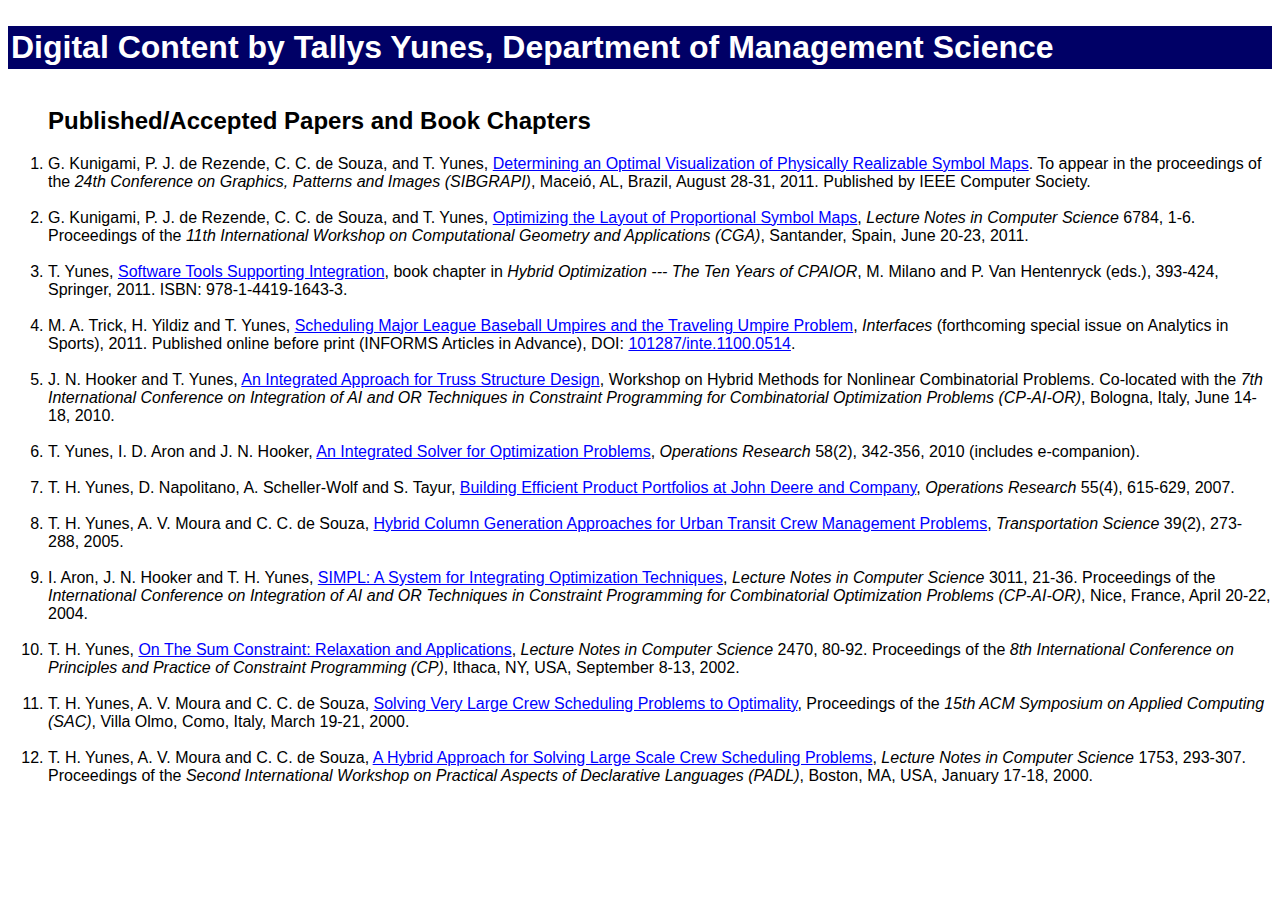
<file: public_html/digital/index.html>
<HTML>
<HEAD>
<TITLE>Digital Content by Tallys Yunes, Management Science</TITLE>
</HEAD>

<BODY bgcolor="white" LINK=blue VLINK=blue>
<FONT face="Arial,Helvetica">

<br>

<TABLE BORDER=0 COLS=1 WIDTH="100%" BGCOLOR="#000066" >
<TR><TD><B><FONT face="Arial,Helvetica" color="#FFFFFF" size=+3>
Digital Content by Tallys Yunes, Department of Management Science</font></B></TD></TR></TABLE>

<br>

<OL>

<h2>Published/Accepted Papers and Book Chapters</h2>

<p>

<li>
G. Kunigami, P. J. de Rezende, C. C. de Souza, and T. Yunes,
<a href="http://moya.bus.miami.edu/~tallys/docs/symbol-sibgrapi11.pdf">Determining an Optimal Visualization of Physically Realizable Symbol Maps</a>.
To appear in the proceedings of the <i>24th Conference on Graphics, Patterns and Images (SIBGRAPI)</i>, Macei&oacute;, AL, Brazil, August 28-31, 2011. Published by IEEE Computer Society.
<br><br>
</li>

<li>
G. Kunigami, P. J. de Rezende, C. C. de Souza, and T. Yunes,
<a href="http://moya.bus.miami.edu/~tallys/docs/symbol-cga11.pdf">Optimizing the Layout of Proportional Symbol Maps</a>,
<i>Lecture Notes in Computer Science</i> 6784, 1-6.
Proceedings of the <i>11th International Workshop on Computational Geometry and Applications (CGA)</i>, Santander, Spain, June 20-23, 2011.
<br><br>
</li>

<li>
T. Yunes,
<a href="http://moya.bus.miami.edu/~tallys/docs/hybrid-tools.pdf">Software Tools Supporting Integration</a>,
book chapter in <i>Hybrid Optimization --- The Ten Years of CPAIOR</i>,
M. Milano and P. Van Hentenryck (eds.), 393-424, Springer, 2011.
ISBN: 978-1-4419-1643-3.
<br><br>
</li>

<li>
M. A. Trick, H. Yildiz and T. Yunes,
<a href="http://moya.bus.miami.edu/~tallys/docs/umpires-inte.pdf">Scheduling Major League Baseball Umpires and the Traveling Umpire Problem</a>,
<i>Interfaces</i> (forthcoming special issue on Analytics in Sports), 2011.
Published online before print (INFORMS Articles in Advance), DOI:
<a href="http://interfaces.journal.informs.org/cgi/content/abstract/inte.1100.0514v1">101287/inte.1100.0514</a>.
<br><br>
</li>

<li>
J. N. Hooker and T. Yunes,
<a href="http://moya.bus.miami.edu/~tallys/docs/truss-cpaior10.pdf">An
  Integrated Approach for Truss Structure Design</a>,
Workshop on Hybrid Methods for Nonlinear Combinatorial Problems.
Co-located with the <i>7th International Conference on Integration
of AI and OR Techniques in Constraint Programming for Combinatorial
Optimization Problems (CP-AI-OR)</i>,
Bologna, Italy, June 14-18, 2010.
<br><br>
</li>

<li>
T. Yunes, I. D. Aron and J. N. Hooker,
<a href="http://moya.bus.miami.edu/~tallys/simpl/simpl-or-full.pdf">An Integrated Solver for Optimization Problems</a>,
<i>Operations Research</i> 58(2), 342-356, 2010 (includes e-companion).
<br><br>
</li>

<li>
T. H. Yunes, D. Napolitano, A. Scheller-Wolf and S. Tayur,
<a href="http://moya.bus.miami.edu/~tallys/docs/deere-or.pdf">Building Efficient Product Portfolios at John Deere and Company</a>,
<i>Operations Research</i> 55(4), 615-629, 2007.
<br><br>
</li>

<li>
T. H. Yunes, A. V. Moura and C. C. de Souza,
<a href="http://moya.bus.miami.edu/~tallys/docs/crew-ts.pdf">Hybrid Column Generation Approaches for Urban Transit Crew Management Problems</a>,
<i>Transportation Science</i> 39(2), 273-288, 2005.
<br><br>
</li>

<LI>
I. Aron, J. N. Hooker and T. H. Yunes,
<A HREF="http://moya.bus.miami.edu/~tallys/docs/simpl-cpaior04.pdf">
SIMPL: A System for Integrating Optimization Techniques</A>,
<I>Lecture Notes in Computer Science</I>
3011, 21-36.
Proceedings of the <I>International Conference on Integration
of AI and OR Techniques in Constraint Programming for Combinatorial
Optimization Problems (CP-AI-OR)</I>,
Nice, France, April 20-22, 2004.
<BR><BR>
</LI>

<LI>
T. H. Yunes,
<A HREF="http://moya.bus.miami.edu/~tallys/docs/sum-cp02.pdf">
On The Sum Constraint: Relaxation and Applications</A>,
<I>Lecture Notes in Computer Science</I>
2470, 80-92.
Proceedings of the <I>8th International Conference on Principles
and Practice of Constraint Programming (CP)</I>,
Ithaca, NY, USA, September 8-13, 2002.
<BR><BR>
</LI>

<LI>
T. H. Yunes, A. V. Moura and C. C. de Souza,
<A HREF="http://moya.bus.miami.edu/~tallys/docs/crew-sac00.pdf">Solving Very Large Crew Scheduling
Problems to Optimality</A>, Proceedings of the <I>15th ACM Symposium
on Applied Computing (SAC)</I>, Villa Olmo, Como, Italy, March
19-21, 2000.
<BR><BR>
</LI>

<LI>
T. H. Yunes, A. V. Moura and C. C. de Souza,
<A HREF="http://moya.bus.miami.edu/~tallys/docs/crew-padl00.pdf">A Hybrid Approach for Solving Large
Scale Crew Scheduling Problems</A>,
<I>Lecture Notes in Computer Science</I>
1753, 293-307.
Proceedings of the <I>Second International Workshop on Practical Aspects of
Declarative Languages (PADL)</I>,
Boston, MA, USA, January 17-18, 2000.
<BR><BR>
</LI>

</OL>

</FONT>
</BODY>
</HTML>
</file>
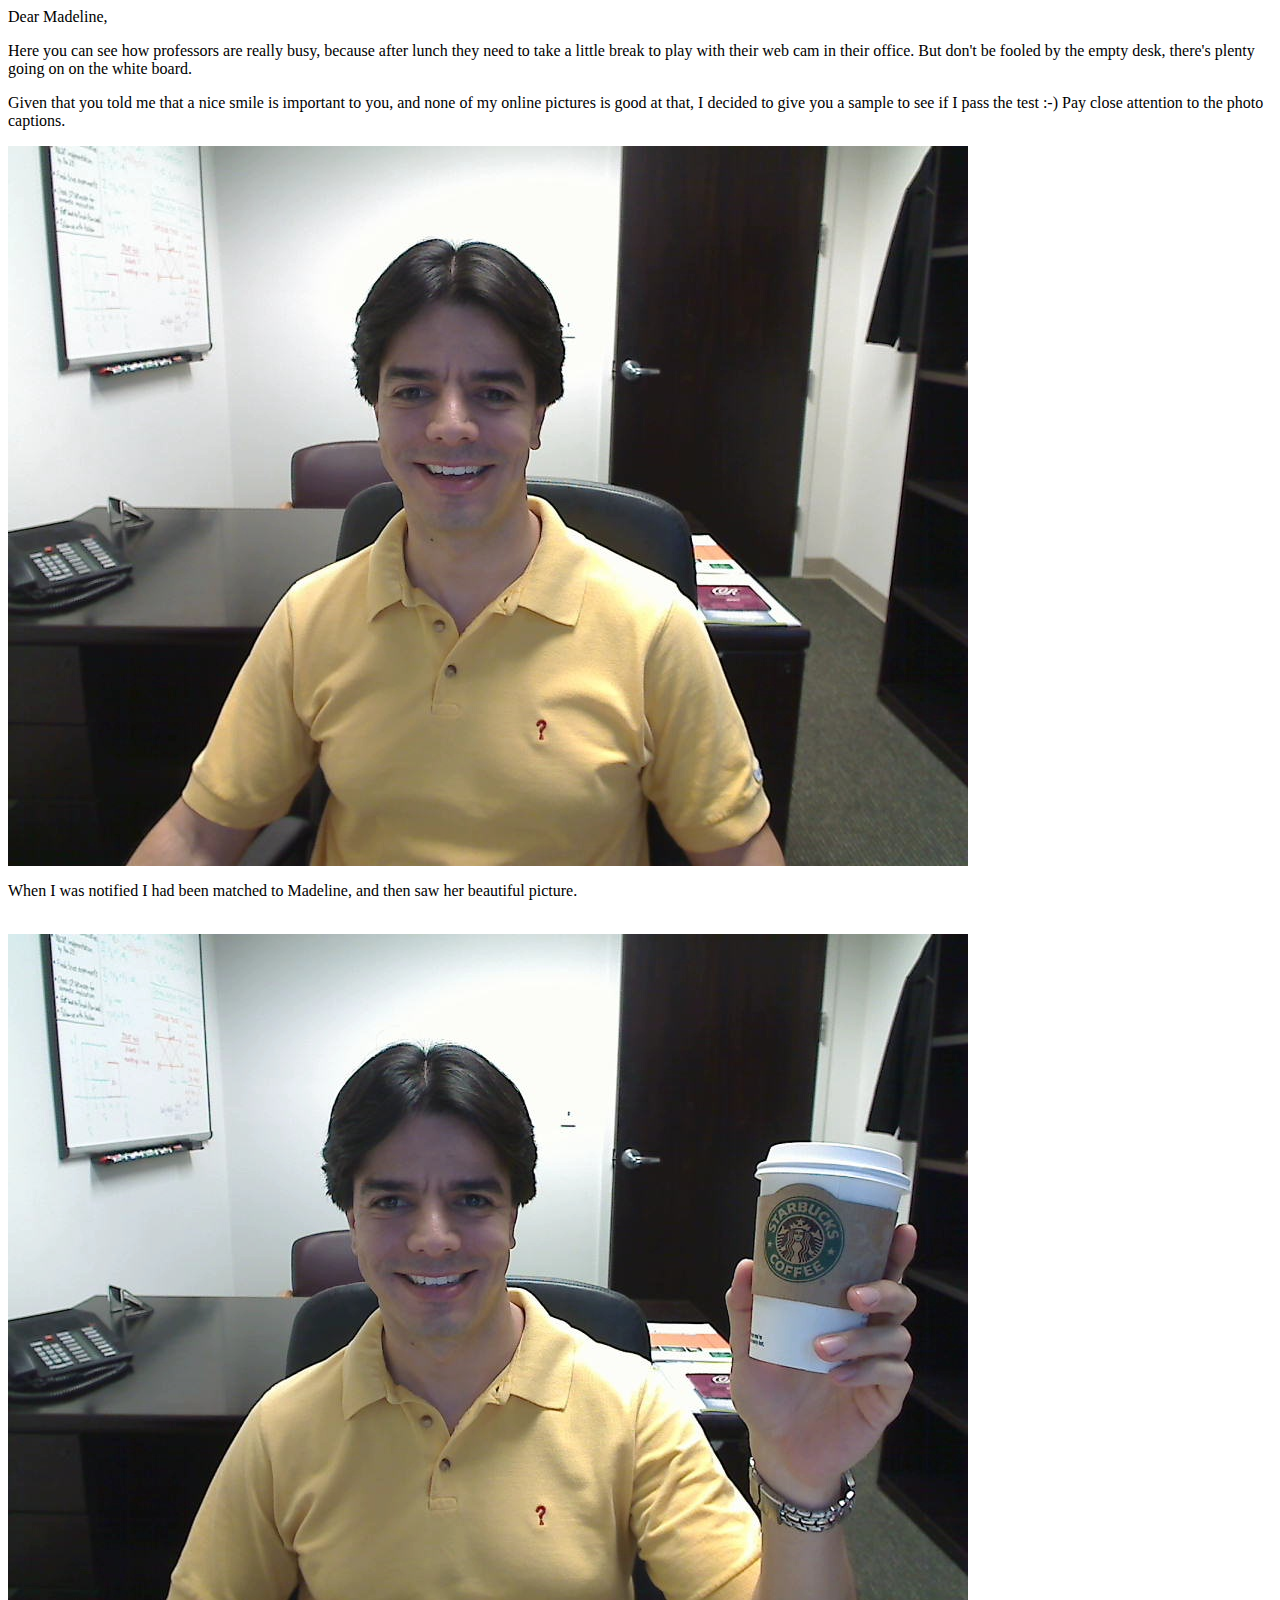
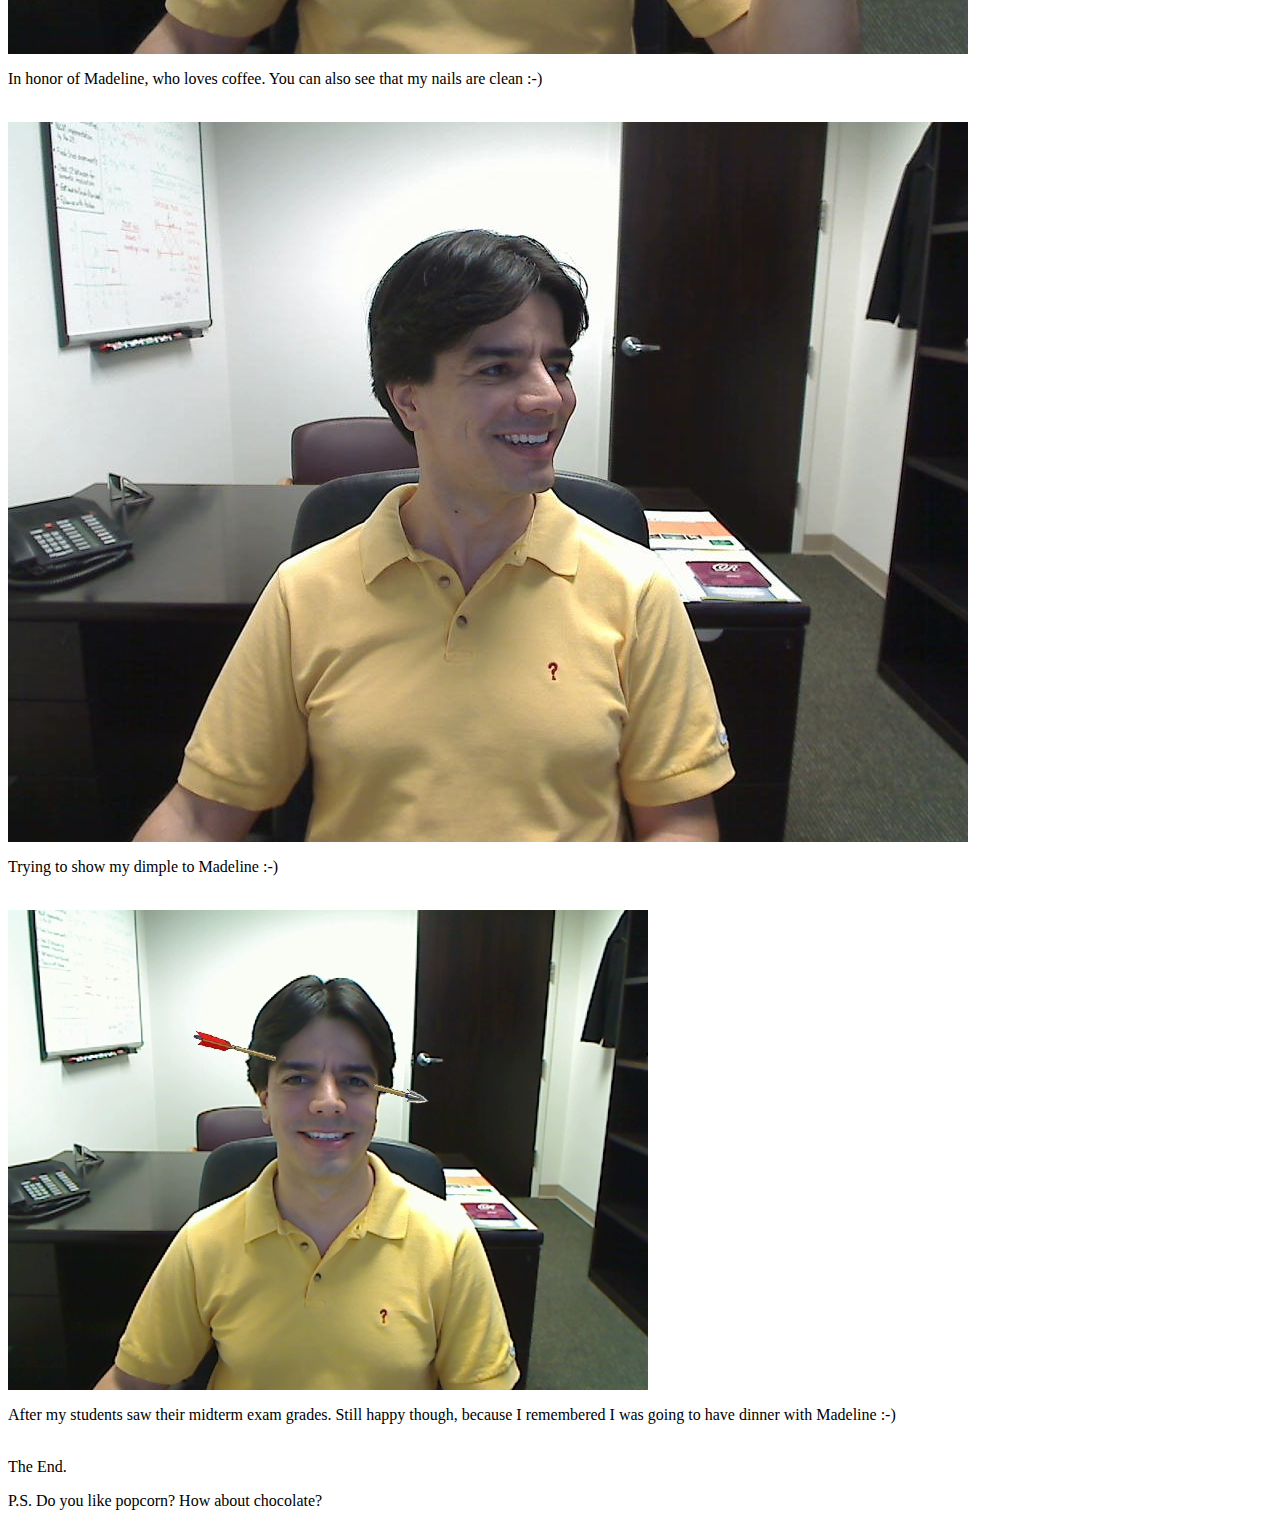
<file: public_html/forMadeline/index.html>
<html>
<body>
Dear Madeline,
<p>
Here you can see how professors are really busy, because after lunch they need to take a little break to play with their web cam in their office.
But don't be fooled by the empty desk, there's plenty going on on the white board.
<p>
Given that you told me that a nice smile is important to you, and none of my online pictures is good at that, I decided to give you a sample to see if I pass the test :-) Pay close attention to the photo captions.
<p>
<img src="thypic1.jpg">
<p>
When I was notified I had been matched to Madeline, and then saw her beautiful picture.<br><br>
<p>
<img src="thypic2.jpg">
<p>
In honor of Madeline, who loves coffee. You can also see that my nails are clean :-)<br><br>
<p>
<img src="thypic3.jpg">
<p>
Trying to show my dimple to Madeline :-)<br><br>
<p>
<img src="thypic4.jpg">
<p>
After my students saw their midterm exam grades. Still happy though, because I remembered I was going to have dinner with Madeline :-)<br><br>
<p>
The End.
<p>
P.S. Do you like popcorn? How about chocolate?
</body>
</html>
</file>
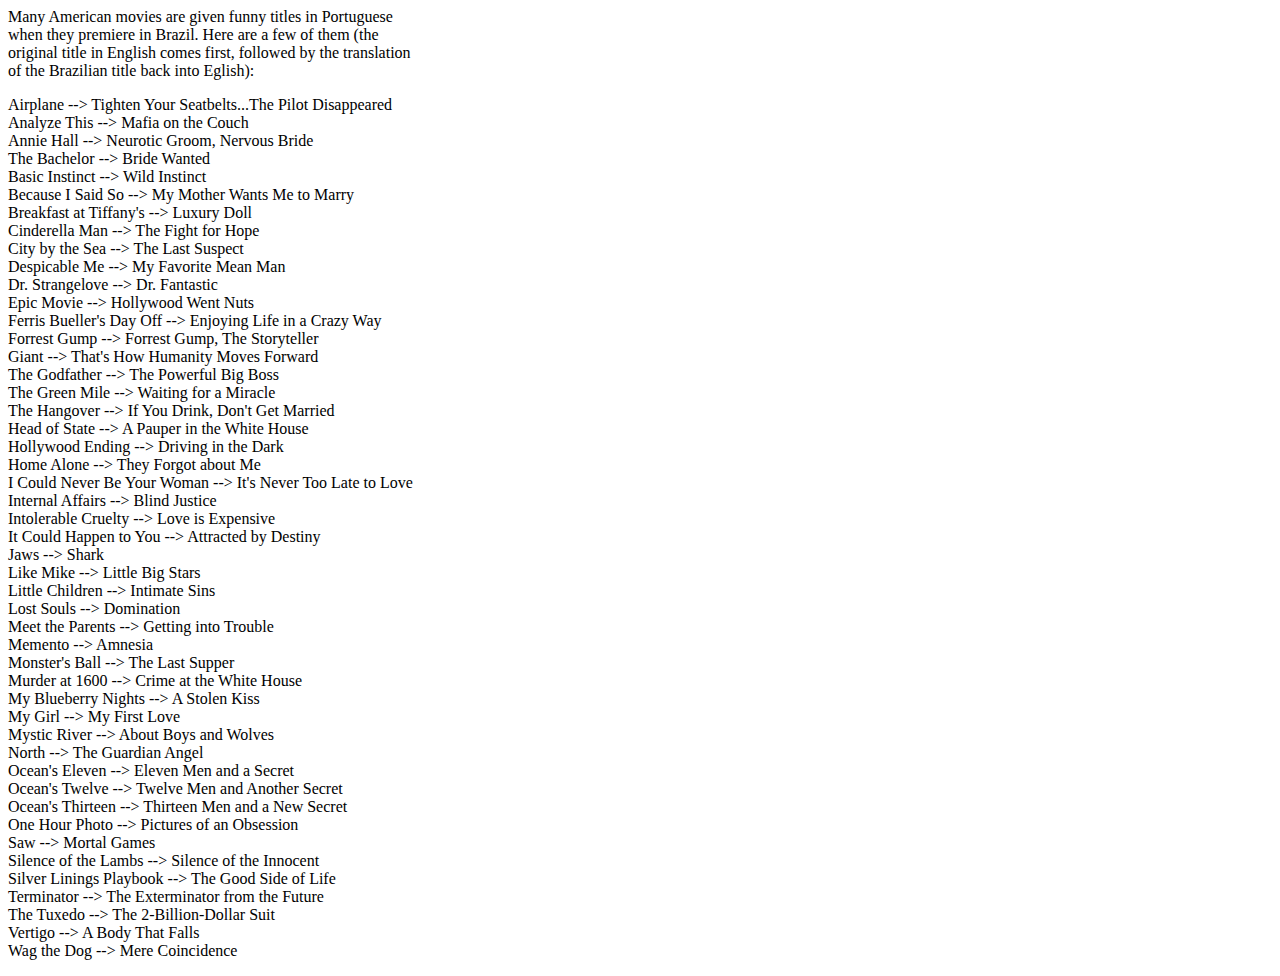
<file: public_html/movies/index.html>
<html>
<body>
<p>
Many American movies are given funny titles in Portuguese<br>
when they premiere in Brazil. Here are a few of them (the<br>
original title in English comes first, followed by the translation<br>
of the Brazilian title back into Eglish):
<p>
Airplane --> Tighten Your Seatbelts...The Pilot Disappeared<br>
Analyze This --> Mafia on the Couch<br>
Annie Hall --> Neurotic Groom, Nervous Bride<br>
The Bachelor --> Bride Wanted<br>
Basic Instinct --> Wild Instinct<br>
Because I Said So --> My Mother Wants Me to Marry<br>
Breakfast at Tiffany's --> Luxury Doll<br>
Cinderella Man --> The Fight for Hope<br>
City by the Sea --> The Last Suspect<br>
Despicable Me --> My Favorite Mean Man<br>
Dr. Strangelove --> Dr. Fantastic<br>
Epic Movie --> Hollywood Went Nuts<br>
Ferris Bueller's Day Off --> Enjoying Life in a Crazy Way<br>
Forrest Gump --> Forrest Gump, The Storyteller<br>
Giant --> That's How Humanity Moves Forward<br>
The Godfather --> The Powerful Big Boss<br>
The Green Mile --> Waiting for a Miracle<br>
The Hangover --> If You Drink, Don't Get Married<br>
Head of State --> A Pauper in the White House<br>
Hollywood Ending --> Driving in the Dark<br>
Home Alone --> They Forgot about Me<br>
I Could Never Be Your Woman --> It's Never Too Late to Love<br>
Internal Affairs --> Blind Justice<br>
Intolerable Cruelty --> Love is Expensive<br>
It Could Happen to You --> Attracted by Destiny<br>
Jaws --> Shark<br>
Like Mike --> Little Big Stars<br>
Little Children --> Intimate Sins<br>
Lost Souls --> Domination<br>
Meet the Parents --> Getting into Trouble<br>
Memento --> Amnesia<br>
Monster's Ball --> The Last Supper<br>
Murder at 1600 --> Crime at the White House<br>
My Blueberry Nights --> A Stolen Kiss<br>
My Girl --> My First Love<br>
Mystic River --> About Boys and Wolves<br>
North --> The Guardian Angel<br>
Ocean's Eleven --> Eleven Men and a Secret<br>
Ocean's Twelve --> Twelve Men and Another Secret<br>
Ocean's Thirteen --> Thirteen Men and a New Secret<br>
One Hour Photo --> Pictures of an Obsession<br>
Saw --> Mortal Games<br>
Silence of the Lambs --> Silence of the Innocent<br>
Silver Linings Playbook --> The Good Side of Life<br>
Terminator --> The Exterminator from the Future<br>
The Tuxedo --> The 2-Billion-Dollar Suit<br>
Vertigo --> A Body That Falls<br>
Wag the Dog --> Mere Coincidence<br>
<p>
</body>
</html>
</file>
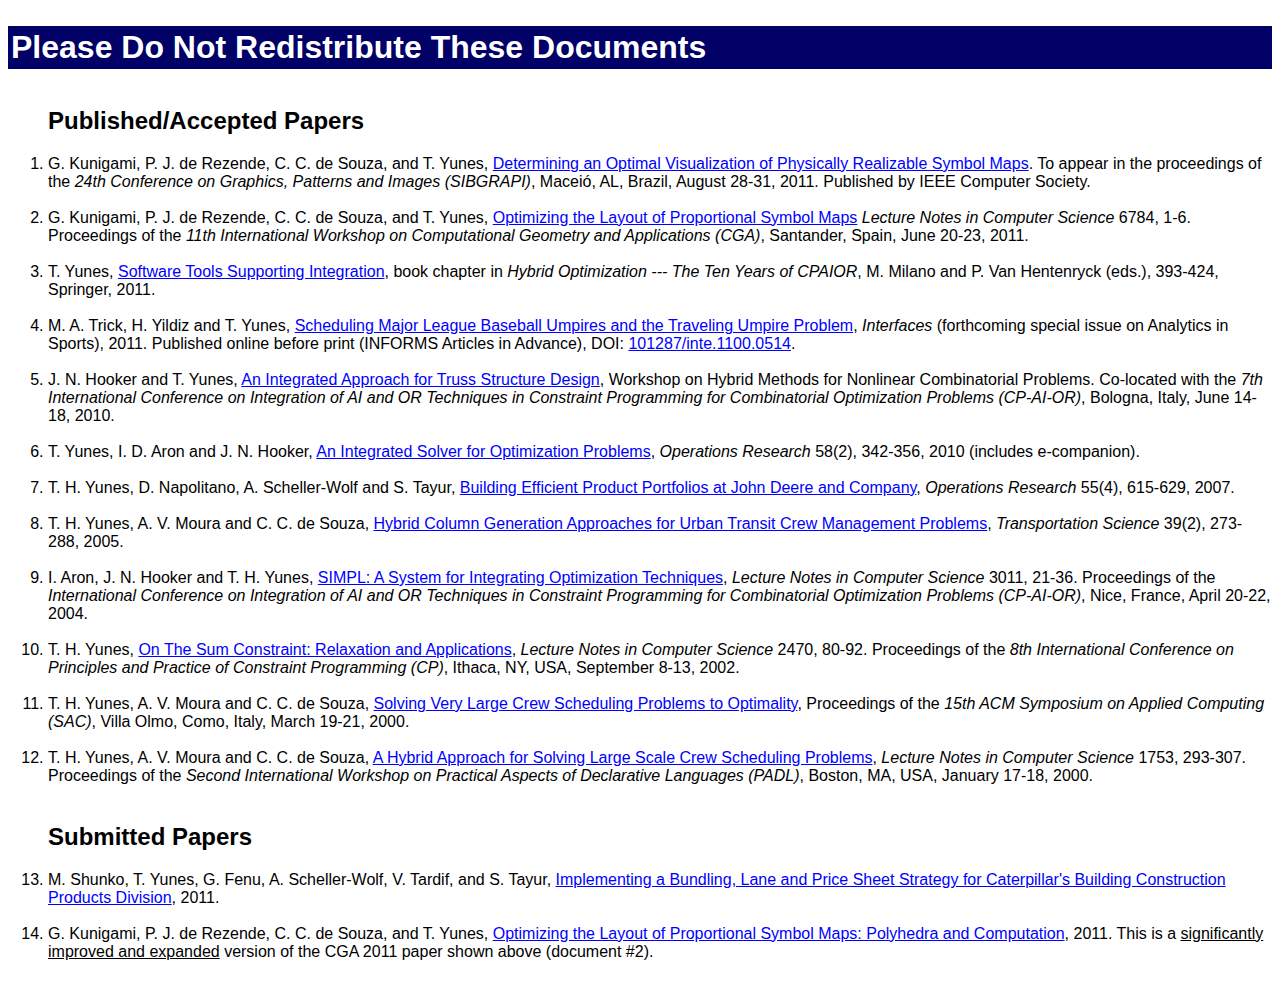
<file: public_html/papers/index.html>
<HTML>
<HEAD>
<TITLE>Please Do Not Redistribute These Documents</TITLE>
</HEAD>

<BODY bgcolor="white" LINK=blue VLINK=blue>
<FONT face="Arial,Helvetica">

<br>

<TABLE BORDER=0 COLS=1 WIDTH="100%" BGCOLOR="#000066" >
<TR><TD><B><FONT face="Arial,Helvetica" color="#FFFFFF" size=+3>
Please Do Not Redistribute These Documents</font></B></TD></TR></TABLE>

<br>

<OL>

<h2>Published/Accepted Papers</h2>

<p>

<li>
G. Kunigami, P. J. de Rezende, C. C. de Souza, and T. Yunes,
<a href="http://moya.bus.miami.edu/~tallys/docs/symbol-sibgrapi11.pdf">Determining an Optimal Visualization of Physically Realizable Symbol Maps</a>.
To appear in the proceedings of the <i>24th Conference on Graphics, Patterns and Images (SIBGRAPI)</i>, Macei&oacute;, AL, Brazil, August 28-31, 2011. Published by IEEE Computer Society.
<br><br>
</li>

<li>
G. Kunigami, P. J. de Rezende, C. C. de Souza, and T. Yunes,
<a href="http://moya.bus.miami.edu/~tallys/docs/symbol-cga11.pdf">Optimizing the Layout of Proportional Symbol Maps</a>
<i>Lecture Notes in Computer Science</i> 6784, 1-6.
Proceedings of the <i>11th International Workshop on Computational Geometry and Applications (CGA)</i>, Santander, Spain, June 20-23, 2011.
<br><br>
</li>

<li>
T. Yunes,
<a href="http://moya.bus.miami.edu/~tallys/docs/hybrid-tools.pdf">Software Tools Supporting Integration</a>,
book chapter in <i>Hybrid Optimization --- The Ten Years of CPAIOR</i>,
M. Milano and P. Van Hentenryck (eds.), 393-424, Springer, 2011.
<br><br>
</li>

<li>
M. A. Trick, H. Yildiz and T. Yunes,
<a href="http://moya.bus.miami.edu/~tallys/docs/umpires-inte.pdf">Scheduling Major League Baseball Umpires and the Traveling Umpire Problem</a>,
<i>Interfaces</i> (forthcoming special issue on Analytics in Sports), 2011.
Published online before print (INFORMS Articles in Advance), DOI:
<a href="http://interfaces.journal.informs.org/cgi/content/abstract/inte.1100.0514v1">101287/inte.1100.0514</a>.
<br><br>
</li>

<li>
J. N. Hooker and T. Yunes,
<a href="http://moya.bus.miami.edu/~tallys/docs/truss-cpaior10.pdf">An
  Integrated Approach for Truss Structure Design</a>,
Workshop on Hybrid Methods for Nonlinear Combinatorial Problems.
Co-located with the <i>7th International Conference on Integration
of AI and OR Techniques in Constraint Programming for Combinatorial
Optimization Problems (CP-AI-OR)</i>,
Bologna, Italy, June 14-18, 2010.
<br><br>
</li>

<li>
T. Yunes, I. D. Aron and J. N. Hooker,
<a href="http://moya.bus.miami.edu/~tallys/simpl/simpl-or-full.pdf">An Integrated Solver for Optimization Problems</a>,
<i>Operations Research</i> 58(2), 342-356, 2010 (includes e-companion).
<br><br>
</li>

<li>
T. H. Yunes, D. Napolitano, A. Scheller-Wolf and S. Tayur,
<a href="http://moya.bus.miami.edu/~tallys/docs/deere-or.pdf">Building Efficient Product Portfolios at John Deere and Company</a>,
<i>Operations Research</i> 55(4), 615-629, 2007.
<br><br>
</li>

<li>
T. H. Yunes, A. V. Moura and C. C. de Souza,
<a href="http://moya.bus.miami.edu/~tallys/docs/crew-ts.pdf">Hybrid Column Generation Approaches for Urban Transit Crew Management Problems</a>,
<i>Transportation Science</i> 39(2), 273-288, 2005.
<br><br>
</li>

<LI>
I. Aron, J. N. Hooker and T. H. Yunes,
<A HREF="http://moya.bus.miami.edu/~tallys/docs/simpl-cpaior04.pdf">
SIMPL: A System for Integrating Optimization Techniques</A>,
<I>Lecture Notes in Computer Science</I>
3011, 21-36.
Proceedings of the <I>International Conference on Integration
of AI and OR Techniques in Constraint Programming for Combinatorial
Optimization Problems (CP-AI-OR)</I>,
Nice, France, April 20-22, 2004.
<BR><BR>
</LI>

<LI>
T. H. Yunes,
<A HREF="http://moya.bus.miami.edu/~tallys/docs/sum-cp02.pdf">
On The Sum Constraint: Relaxation and Applications</A>,
<I>Lecture Notes in Computer Science</I>
2470, 80-92.
Proceedings of the <I>8th International Conference on Principles
and Practice of Constraint Programming (CP)</I>,
Ithaca, NY, USA, September 8-13, 2002.
<BR><BR>
</LI>

<LI>
T. H. Yunes, A. V. Moura and C. C. de Souza,
<A HREF="http://moya.bus.miami.edu/~tallys/docs/crew-sac00.pdf">Solving Very Large Crew Scheduling
Problems to Optimality</A>, Proceedings of the <I>15th ACM Symposium
on Applied Computing (SAC)</I>, Villa Olmo, Como, Italy, March
19-21, 2000.
<BR><BR>
</LI>

<LI>
T. H. Yunes, A. V. Moura and C. C. de Souza,
<A HREF="http://moya.bus.miami.edu/~tallys/docs/crew-padl00.pdf">A Hybrid Approach for Solving Large
Scale Crew Scheduling Problems</A>,
<I>Lecture Notes in Computer Science</I>
1753, 293-307.
Proceedings of the <I>Second International Workshop on Practical Aspects of
Declarative Languages (PADL)</I>,
Boston, MA, USA, January 17-18, 2000.
<BR><BR>
</LI>

<h2>Submitted Papers</h2>

<p>

<li>
M. Shunko, T. Yunes, G. Fenu, A. Scheller-Wolf, V. Tardif, and S. Tayur,
<a href="http://moya.bus.miami.edu/~tallys/docs/cat-msom.pdf">Implementing a Bundling, Lane and Price Sheet Strategy for Caterpillar's Building Construction Products Division</a>, 2011.
<br><br>
</li>

<li>
G. Kunigami, P. J. de Rezende, C. C. de Souza, and T. Yunes,
<a href="http://moya.bus.miami.edu/~tallys/docs/symbol-or.pdf">Optimizing the Layout of Proportional Symbol Maps: Polyhedra and Computation</a>, 2011.
This is a <u>significantly improved and expanded</u> version of the CGA 2011 paper shown above (document #2).
<br><br>
</li>

</OL>

</FONT>
</BODY>
</HTML>
</file>
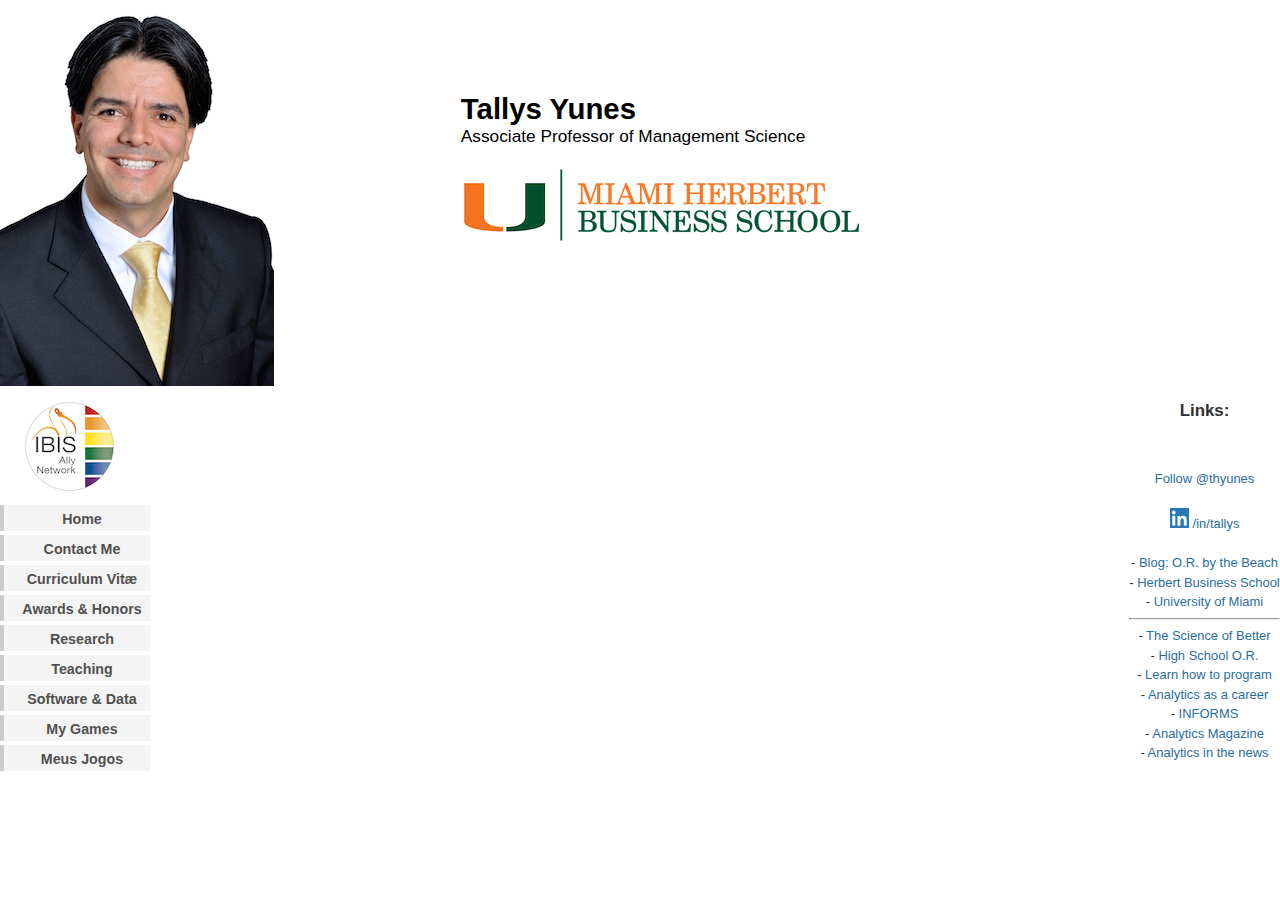
<file: public_html/common-games.html>
<!DOCTYPE html PUBLIC "-//W3C//DTD XHTML 1.1//EN" "http://www.w3.org/TR/xhtml11/DTD/xhtml11.dtd">
<html xmlns="http://www.w3.org/1999/xhtml" xml:lang="en">
<head>
<meta http-equiv="content-type" content="text/html; charset=iso-8859-1" />
<meta name="description" content="Web page of Tallys Yunes" />
<meta name="keywords" content="operations,research,integer,constraint,mathematical,programming,integration,hybrid,combinatorial,optimization,scheduling,logistics,heuristic,neighborhood,simpl,university,miami,management,science,layout,product,line,simplification,assortment,proportional,symbol,map,sports,umpire,baseball,multivalued,binary,decision,diagram" />
<meta name="author" content="Tallys Yunes / Original design: Andreas Viklund - http://andreasviklund.com/" />
<link rel="stylesheet" type="text/css" href="mycss.css" media="screen,projection" />
<link rel="stylesheet" type="text/css" href="print.css" media="print" />
<title>Tallys Yunes</title>
</head>

<body>

<script language="JavaScript" type="text/javascript">
<!--
var num = 8;
var divtype = new Array(num);
divtype[0] = "adrblocka"; 
divtype[1] = "adrblockc";
divtype[2] = "adrblockb";
divtype[3] = "adrblockd";
divtype[4] = "adrblocke";
divtype[5] = "adrblockf";
divtype[6] = "adrblockg";
divtype[7] = "adrblockh";
function div(op1, op2) {
  return ((op1 - (op1 % op2))/op2);
}
function pickRandom(range) 
{
  // Too random!!!
  //if (Math.random)
  //  return Math.round(Math.random() * (range-1));
  //else {
  //  var now = new Date();
  //  return (now.getTime() / 1000) % range;
  //}

  // Chosen image depends on the day of the month: getDate = 1..31
  var now = new Date();
  //return (div(now.getDate(),7) % range);
  //return (now.getDate() % range);
  return (2);
}
var choice = pickRandom(num);
-->
</script>

<!-- THIS IS THE PREVIOUS HEADER -->
<script language="JavaScript">
document.writeln('<div id="'+divtype[choice]+'">');
</script>

<div style="float: left; width: 35%;">
<img src="images/thy-smile-white-386h.jpg" border=0 align=top>
</div>
<!--
<div style="float: left; width: 47%;">
<img src="images/2017-with-tie-386h.jpg" border=0 align=top>
</div>
-->
<div style="width: 1%;"></div>
<div style="float: right; width: 64%;">
<h1>Tallys Yunes</h1>
Associate Professor of Management Science<br>
<!-- Academic Director, Full-Time and Online MBA<br> -->
<br>
<!--
<img src="images/sba-logo-new.png" border=0>
-->
<img src="images/mhbs-logo.png" border=0>
<br>
<br>

<!--
<a href="games.php">
<img src="images/opt-games-290w.png" border=0/></a>
-->

<!--
<div class="announcewhite" style="display:table-cell; vertical-align:middle; text-align:left">
<br><br>
<a href="https://lgbtq.studentaffairs.miami.edu/programs-and-services/ibis-ally-network/index.html">
<img src="images/ibis-ally.jpg" border="0" height="86" /></a>
</div>
-->

</div>
</div>

<!-- ATTEMPT AT A NEW HEADER -->


<div id="avmenu">

<div class="announcewhite" style="display:table-cell; vertical-align:middle; text-align:center">
<!-- A member of the<p> -->
<a href="https://lgbtq.studentaffairs.miami.edu/programs-and-services/ibis-ally-network/index.html"><img src="images/ibis-ally.jpg" border="0" /></a>
</div>

<p>

<h2 class="hide">Menu:</h2>
<ul>
<li><a href="index.php">Home</a></li>
<li><a href="contact.php">Contact Me</a></li>
<li><a href="yunes-cv.pdf" onClick="javascript:pageTracker._trackPageview('/yunes-cv.pdf');">Curriculum Vit&aelig;</a></li>
<li><a href="http://moya.bus.miami.edu/~tallys/yunes-cv.html#awards">Awards & Honors</a></li>
<li><a href="http://moya.bus.miami.edu/~tallys/yunes-cv.html#research">Research</a></li>
<li><a href="http://moya.bus.miami.edu/~tallys/yunes-cv.html#teaching">Teaching</a></li>
<!-- <li><a href="integrated.php">Integration Stories</a></li> -->
<!-- <li><a href="simpl.php">SIMPL&nbsp;&nbsp;<font color="red">[NEW]</font></a></li> -->
<li><a href="software.php">Software & Data</a></li>
<li><a href="games.php">My Games</a></li>
<li><a href="games-br.php">Meus Jogos</a></li>
<!-- <li><a href="workwithme.php">Work with Me</a></li> -->
<!-- <li><a href="photos.php">Photos</a></li> -->
</ul>


<!--
&nbsp;<img src="images/new-orange.png" border=0 align=top>
-->

<!--
<div class="announcewhite">
<a href="http://www.miami.edu"><img src="images/splitu.jpg" width="140" border="0" /></a>
</div>
-->

<!--
<div class="announcewhite">
<a href="http://www.coin-or.org"><img src="images/coin_banner.jpg" width="140" border="0" /></a>
</div>
-->

<!--
<div class="announcewhite">
<a href="http://www.ubuntulinux.org"><img src="images/ubuntu.jpg" width="140" border="0" /></a>
</div>
-->

<!--
<p><br>
<a href="index.php"><img src="images/us-flag.gif" border="0" align="middle"></a>
<a href="index.php">English</a>
<p>
<a href="br/index-br.php"><img src="images/br-flag.gif" border="0" align="middle"></a>
<a href="br/index-br.php">Portugu&ecirc;s</a>
<p>
<a href="es/index-es.php"><img src="images/es-flag.gif" border="0" align="middle"></a>
<a href="es/index-es.php">Espa&ntilde;ol</a> <font size=-5 color=#808080>(inacabada)</font>
-->

</div>

<div id="extras">
<h3>Links:</h3>

<script src="https://apis.google.com/js/platform.js"></script>
<div class="g-ytsubscribe" data-channelid="UCKFSELmcz0sGp85pp_eE9RA" data-layout="full" data-count="default"></div><br /><br />

<a href="https://twitter.com/thyunes" class="twitter-follow-button" data-show-count="true">Follow @thyunes</a>
<script>!function(d,s,id){var js,fjs=d.getElementsByTagName(s)[0];if(!d.getElementById(id)){js=d.createElement(s);js.id=id;js.src="//platform.twitter.com/widgets.js";fjs.parentNode.insertBefore(js,fjs);}}(document,"script","twitter-wjs");</script><br /><br>

<a href="https://www.linkedin.com/in/tallys"><img src="./images/mini-in-logo.png" height="20" border="0" align="bottom"> /in/tallys</a><br><br>

<!--
<script type="IN/MemberProfile" data-id="http://www.linkedin.com/in/tallys" data-format="hover" data-related="false" data-text="Tallys Yunes"></script><br /><br>
-->

- <a href="http://orbythebeach.wordpress.com">Blog: O.R. by the Beach</a><br>
<!--
- <a href="http://www.bus.miami.edu/thought-leadership/faculty/management-science/yunes.html">My MHBS web page</a><br />
- <a href="http://moya.bus.miami.edu/~tallys/seminar">MSOM Seminar</a><br />
- <a href="http://www.bus.miami.edu/academic-programs/mba-masters/index.html">MBA and MS degrees</a><br />
- <a href="http://www.bus.miami.edu/phd-programs/index.html">PhD Program</a><br />
-->
- <a href="http://herbert.miami.edu">Herbert Business School</a><br />
- <a href="http://www.miami.edu">University of Miami</a><br />

<hr>

- <a href="http://www.scienceofbetter.org">The Science of Better</a><br />
- <a href="http://www.hsor.org">High School O.R.</a><br />
<!--
- <a href="http://kti.ms.mff.cuni.cz/~bartak/constraints/">Constraint Programming</a><br />
-->
- <a href="http://www.norvig.com/21-days.html">Learn how to program</a><br>
- <a href="http://www.informs.org/Build-Your-Career/Consider-an-Analytics-OR-Career">Analytics as a career</a><br>
- <a href="http://www.informs.org">INFORMS</a><br>
- <a href="http://www.analytics-magazine.org">Analytics Magazine</a><br>
<!--
- <a href="http://orbythebeach.wordpress.com">O.R. by the Beach</a><br>
- <a href="http://mat.tepper.cmu.edu/blog">Michael Trick's blog</a><br>
-->
- <a href="http://www.informs.org/About-INFORMS/News-Room/O.R.-In-the-News">Analytics in the news</a><br>
<!--
- <a href="http://www.scienceofbetter.org/podcast">O.R. podcasts</a><br>
- <a href="http://www.youtube.com/watch?v=3390-IYcLiQ">O.R. on <img src="images/youtube-logo.jpg" border="0" align="top"></a><br>
-->

<br>

<!--

<hr>

<center>
<a href="http://www.miami.edu"><img src="images/su.jpg" height="50" border="0" /></a>
<a href="http://www.coin-or.org"><img src="images/coin_banner.jpg" height="50" border="0" /></a>
<a href="http://www.ubuntulinux.org"><img src="images/ubuntu.jpg" height="50" border="0" /></a>
</center>
-->

<script src="http://widgets.twimg.com/j/2/widget.js"></script>
<script>
new TWTR.Widget({
  version: 2,
  type: 'profile',
  rpp: 100,
  interval: 4000,
  width: 200,
  height: 300,
  theme: {
    shell: {
      background: '#286ea0',
      color: '#ffffff'
    },
    tweets: {
      background: '#ffffff',
      color: '#303030',
      links: '#286ea0'
    }
  },
  features: {
    scrollbar: true,
    loop: true,
    live: true,
    behavior: 'default'
  }
}).render().setUser('thyunes').start();
</script>

</div>

</body>
</html>
</file>
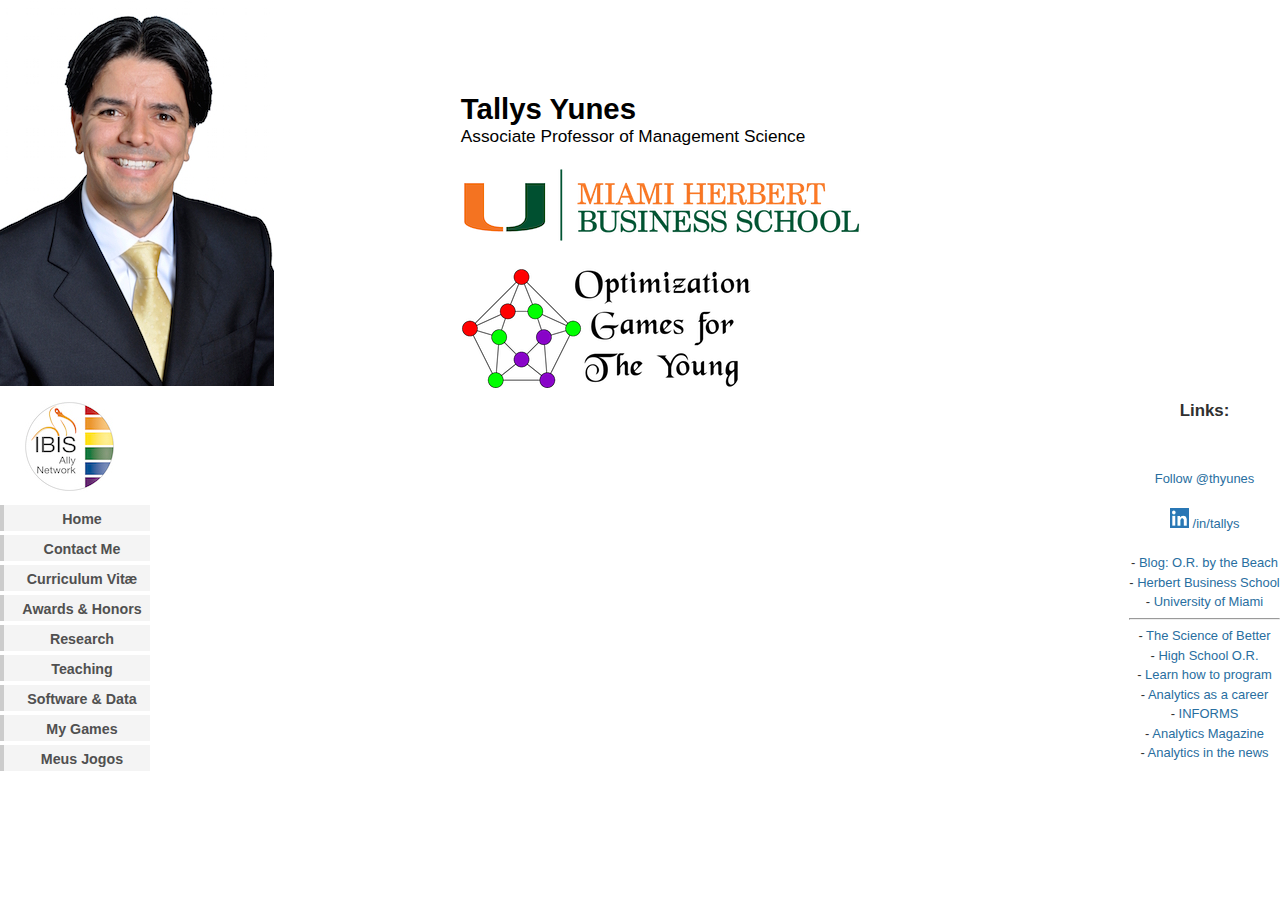
<file: public_html/common.html>
<!DOCTYPE html PUBLIC "-//W3C//DTD XHTML 1.1//EN" "http://www.w3.org/TR/xhtml11/DTD/xhtml11.dtd">
<html xmlns="http://www.w3.org/1999/xhtml" xml:lang="en">
<head>
<meta http-equiv="content-type" content="text/html; charset=iso-8859-1" />
<meta name="description" content="Web page of Tallys Yunes" />
<meta name="keywords" content="operations,research,integer,constraint,mathematical,programming,integration,hybrid,combinatorial,optimization,scheduling,logistics,heuristic,neighborhood,simpl,university,miami,management,science,layout,product,line,simplification,assortment,proportional,symbol,map,sports,umpire,baseball,multivalued,binary,decision,diagram" />
<meta name="author" content="Tallys Yunes / Original design: Andreas Viklund - http://andreasviklund.com/" />
<link rel="stylesheet" type="text/css" href="mycss.css" media="screen,projection" />
<link rel="stylesheet" type="text/css" href="print.css" media="print" />
<title>Tallys Yunes</title>
</head>

<body>

<script language="JavaScript" type="text/javascript">
<!--
var num = 8;
var divtype = new Array(num);
divtype[0] = "adrblocka"; 
divtype[1] = "adrblockc";
divtype[2] = "adrblockb";
divtype[3] = "adrblockd";
divtype[4] = "adrblocke";
divtype[5] = "adrblockf";
divtype[6] = "adrblockg";
divtype[7] = "adrblockh";
function div(op1, op2) {
  return ((op1 - (op1 % op2))/op2);
}
function pickRandom(range) 
{
  // Too random!!!
  //if (Math.random)
  //  return Math.round(Math.random() * (range-1));
  //else {
  //  var now = new Date();
  //  return (now.getTime() / 1000) % range;
  //}

  // Chosen image depends on the day of the month: getDate = 1..31
  var now = new Date();
  //return (div(now.getDate(),7) % range);
  //return (now.getDate() % range);
  return (2);
}
var choice = pickRandom(num);
-->
</script>

<!-- THIS IS THE PREVIOUS HEADER -->
<script language="JavaScript">
document.writeln('<div id="'+divtype[choice]+'">');
</script>

<div style="float: left; width: 35%;">
<img src="images/thy-smile-white-386h.jpg" border=0 align=top>
</div>
<!--
<div style="float: left; width: 47%;">
<img src="images/2017-with-tie-386h.jpg" border=0 align=top>
</div>
-->
<div style="width: 1%;"></div>
<div style="float: right; width: 64%;">
<h1>Tallys Yunes</h1>
Associate Professor of Management Science<br>
<!-- Academic Director, Full-Time and Online MBA<br> -->
<br>
<!--
<img src="images/sba-logo-new.png" border=0>
-->
<img src="images/mhbs-logo.png" border=0>
<br>
<br>

<a href="games.php">
<img src="images/opt-games-290w.png" border=0/></a>

<!--
<div class="announcewhite" style="display:table-cell; vertical-align:middle; text-align:left">
<br><br>
<a href="https://lgbtq.studentaffairs.miami.edu/programs-and-services/ibis-ally-network/index.html">
<img src="images/ibis-ally.jpg" border="0" height="86" /></a>
</div>
-->

</div>
</div>

<!-- ATTEMPT AT A NEW HEADER -->


<div id="avmenu">

<div class="announcewhite" style="display:table-cell; vertical-align:middle; text-align:center">
<!-- A member of the<p> -->
<a href="https://lgbtq.studentaffairs.miami.edu/programs-and-services/ibis-ally-network/index.html"><img src="images/ibis-ally.jpg" border="0" /></a>
</div>

<p>

<h2 class="hide">Menu:</h2>
<ul>
<li><a href="index.php">Home</a></li>
<li><a href="contact.php">Contact Me</a></li>
<li><a href="yunes-cv.pdf" onClick="javascript:pageTracker._trackPageview('/yunes-cv.pdf');">Curriculum Vit&aelig;</a></li>
<li><a href="http://moya.bus.miami.edu/~tallys/yunes-cv.html#awards">Awards & Honors</a></li>
<li><a href="http://moya.bus.miami.edu/~tallys/yunes-cv.html#research">Research</a></li>
<li><a href="http://moya.bus.miami.edu/~tallys/yunes-cv.html#teaching">Teaching</a></li>
<!-- <li><a href="integrated.php">Integration Stories</a></li> -->
<!-- <li><a href="simpl.php">SIMPL&nbsp;&nbsp;<font color="red">[NEW]</font></a></li> -->
<li><a href="software.php">Software & Data</a></li>
<li><a href="games.php">My Games</a></li>
<li><a href="games-br.php">Meus Jogos</a></li>
<!-- <li><a href="workwithme.php">Work with Me</a></li> -->
<!-- <li><a href="photos.php">Photos</a></li> -->
</ul>


<!--
&nbsp;<img src="images/new-orange.png" border=0 align=top>
-->

<!--
<div class="announcewhite">
<a href="http://www.miami.edu"><img src="images/splitu.jpg" width="140" border="0" /></a>
</div>
-->

<!--
<div class="announcewhite">
<a href="http://www.coin-or.org"><img src="images/coin_banner.jpg" width="140" border="0" /></a>
</div>
-->

<!--
<div class="announcewhite">
<a href="http://www.ubuntulinux.org"><img src="images/ubuntu.jpg" width="140" border="0" /></a>
</div>
-->

<!--
<p><br>
<a href="index.php"><img src="images/us-flag.gif" border="0" align="middle"></a>
<a href="index.php">English</a>
<p>
<a href="br/index-br.php"><img src="images/br-flag.gif" border="0" align="middle"></a>
<a href="br/index-br.php">Portugu&ecirc;s</a>
<p>
<a href="es/index-es.php"><img src="images/es-flag.gif" border="0" align="middle"></a>
<a href="es/index-es.php">Espa&ntilde;ol</a> <font size=-5 color=#808080>(inacabada)</font>
-->

</div>

<div id="extras">
<h3>Links:</h3>

<script src="https://apis.google.com/js/platform.js"></script>
<div class="g-ytsubscribe" data-channelid="UCKFSELmcz0sGp85pp_eE9RA" data-layout="full" data-count="default"></div><br /><br />

<a href="https://twitter.com/thyunes" class="twitter-follow-button" data-show-count="true">Follow @thyunes</a>
<script>!function(d,s,id){var js,fjs=d.getElementsByTagName(s)[0];if(!d.getElementById(id)){js=d.createElement(s);js.id=id;js.src="//platform.twitter.com/widgets.js";fjs.parentNode.insertBefore(js,fjs);}}(document,"script","twitter-wjs");</script><br /><br>

<a href="https://www.linkedin.com/in/tallys"><img src="./images/mini-in-logo.png" height="20" border="0" align="bottom"> /in/tallys</a><br><br>

<!--
<script type="IN/MemberProfile" data-id="http://www.linkedin.com/in/tallys" data-format="hover" data-related="false" data-text="Tallys Yunes"></script><br /><br>
-->

- <a href="http://orbythebeach.wordpress.com">Blog: O.R. by the Beach</a><br>
<!--
- <a href="https://people.miami.edu/profile/tallys@miami.edu">My UM web page</a><br />
- <a href="http://moya.bus.miami.edu/~tallys/seminar">MSOM Seminar</a><br />
- <a href="http://www.bus.miami.edu/academic-programs/mba-masters/index.html">MBA and MS degrees</a><br />
- <a href="http://www.bus.miami.edu/phd-programs/index.html">PhD Program</a><br />
-->
- <a href="http://herbert.miami.edu">Herbert Business School</a><br />
- <a href="http://www.miami.edu">University of Miami</a><br />

<hr>

- <a href="http://www.scienceofbetter.org">The Science of Better</a><br />
- <a href="http://www.hsor.org">High School O.R.</a><br />
<!--
- <a href="http://kti.ms.mff.cuni.cz/~bartak/constraints/">Constraint Programming</a><br />
-->
- <a href="http://www.norvig.com/21-days.html">Learn how to program</a><br>
- <a href="http://www.informs.org/Build-Your-Career/Consider-an-Analytics-OR-Career">Analytics as a career</a><br>
- <a href="http://www.informs.org">INFORMS</a><br>
- <a href="http://www.analytics-magazine.org">Analytics Magazine</a><br>
<!--
- <a href="http://orbythebeach.wordpress.com">O.R. by the Beach</a><br>
- <a href="http://mat.tepper.cmu.edu/blog">Michael Trick's blog</a><br>
-->
- <a href="http://www.informs.org/About-INFORMS/News-Room/O.R.-In-the-News">Analytics in the news</a><br>
<!--
- <a href="http://www.scienceofbetter.org/podcast">O.R. podcasts</a><br>
- <a href="http://www.youtube.com/watch?v=3390-IYcLiQ">O.R. on <img src="images/youtube-logo.jpg" border="0" align="top"></a><br>
-->

<br>

<!--

<hr>

<center>
<a href="http://www.miami.edu"><img src="images/su.jpg" height="50" border="0" /></a>
<a href="http://www.coin-or.org"><img src="images/coin_banner.jpg" height="50" border="0" /></a>
<a href="http://www.ubuntulinux.org"><img src="images/ubuntu.jpg" height="50" border="0" /></a>
</center>
-->

<script src="http://widgets.twimg.com/j/2/widget.js"></script>
<script>
new TWTR.Widget({
  version: 2,
  type: 'profile',
  rpp: 100,
  interval: 4000,
  width: 200,
  height: 300,
  theme: {
    shell: {
      background: '#286ea0',
      color: '#ffffff'
    },
    tweets: {
      background: '#ffffff',
      color: '#303030',
      links: '#286ea0'
    }
  },
  features: {
    scrollbar: true,
    loop: true,
    live: true,
    behavior: 'default'
  }
}).render().setUser('thyunes').start();
</script>

</div>

</body>
</html>
</file>
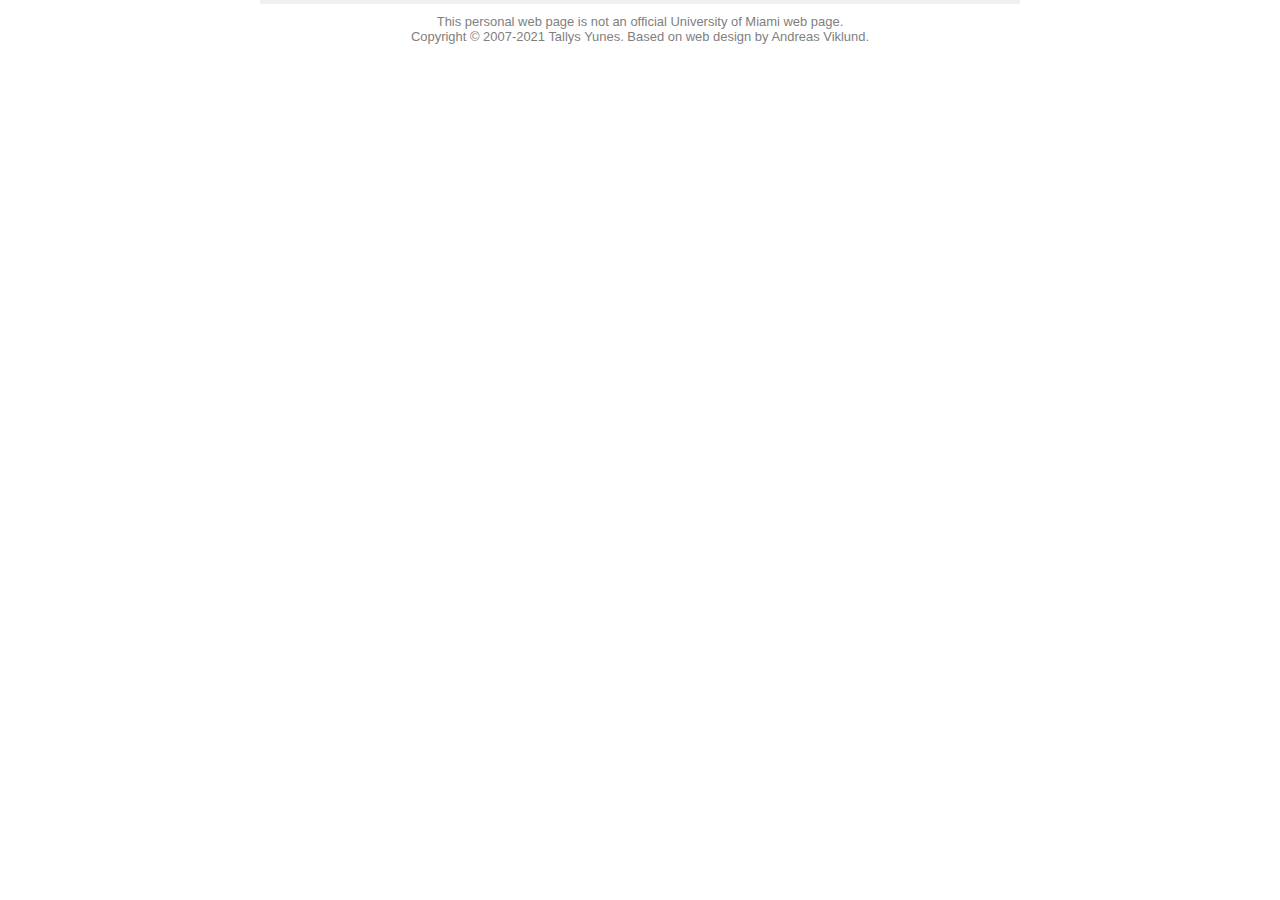
<file: public_html/footer.html>
<!DOCTYPE html PUBLIC "-//W3C//DTD XHTML 1.1//EN" "http://www.w3.org/TR/xhtml11/DTD/xhtml11.dtd">
<html xmlns="http://www.w3.org/1999/xhtml" xml:lang="en">
<head>
<meta http-equiv="content-type" content="text/html; charset=iso-8859-1" />
<meta name="description" content="Web page of Tallys Yunes" />
<meta name="keywords" content="operations,research,integer,constraint,mathematical,programming,integration,hybrid,combinatorial,optimization,scheduling,logistics,heuristic,neighborhood,simpl,university,miami,management,science" />
<meta name="author" content="Tallys Yunes / Original design: Andreas Viklund - http://andreasviklund.com/" />
<link rel="stylesheet" type="text/css" href="mycss.css" media="screen,projection" />
<link rel="stylesheet" type="text/css" href="print.css" media="print" />
<title>Tallys Yunes</title>
</head>

<body>

<div id="footer">
This personal web page is not an official University of Miami web
page.
<!--
<A HREF="http://www6.miami.edu/UMH/CDA/UMH_Main/0,1770,2509-1;4921-2;3200-3,00.html">See disclaimer</A>.-->
<br>
Copyright &copy; 2007-2021 Tallys Yunes.
Based on web design by <a href="http://andreasviklund.com">Andreas Viklund</a>.
</div>

</body>
</html>
</file>
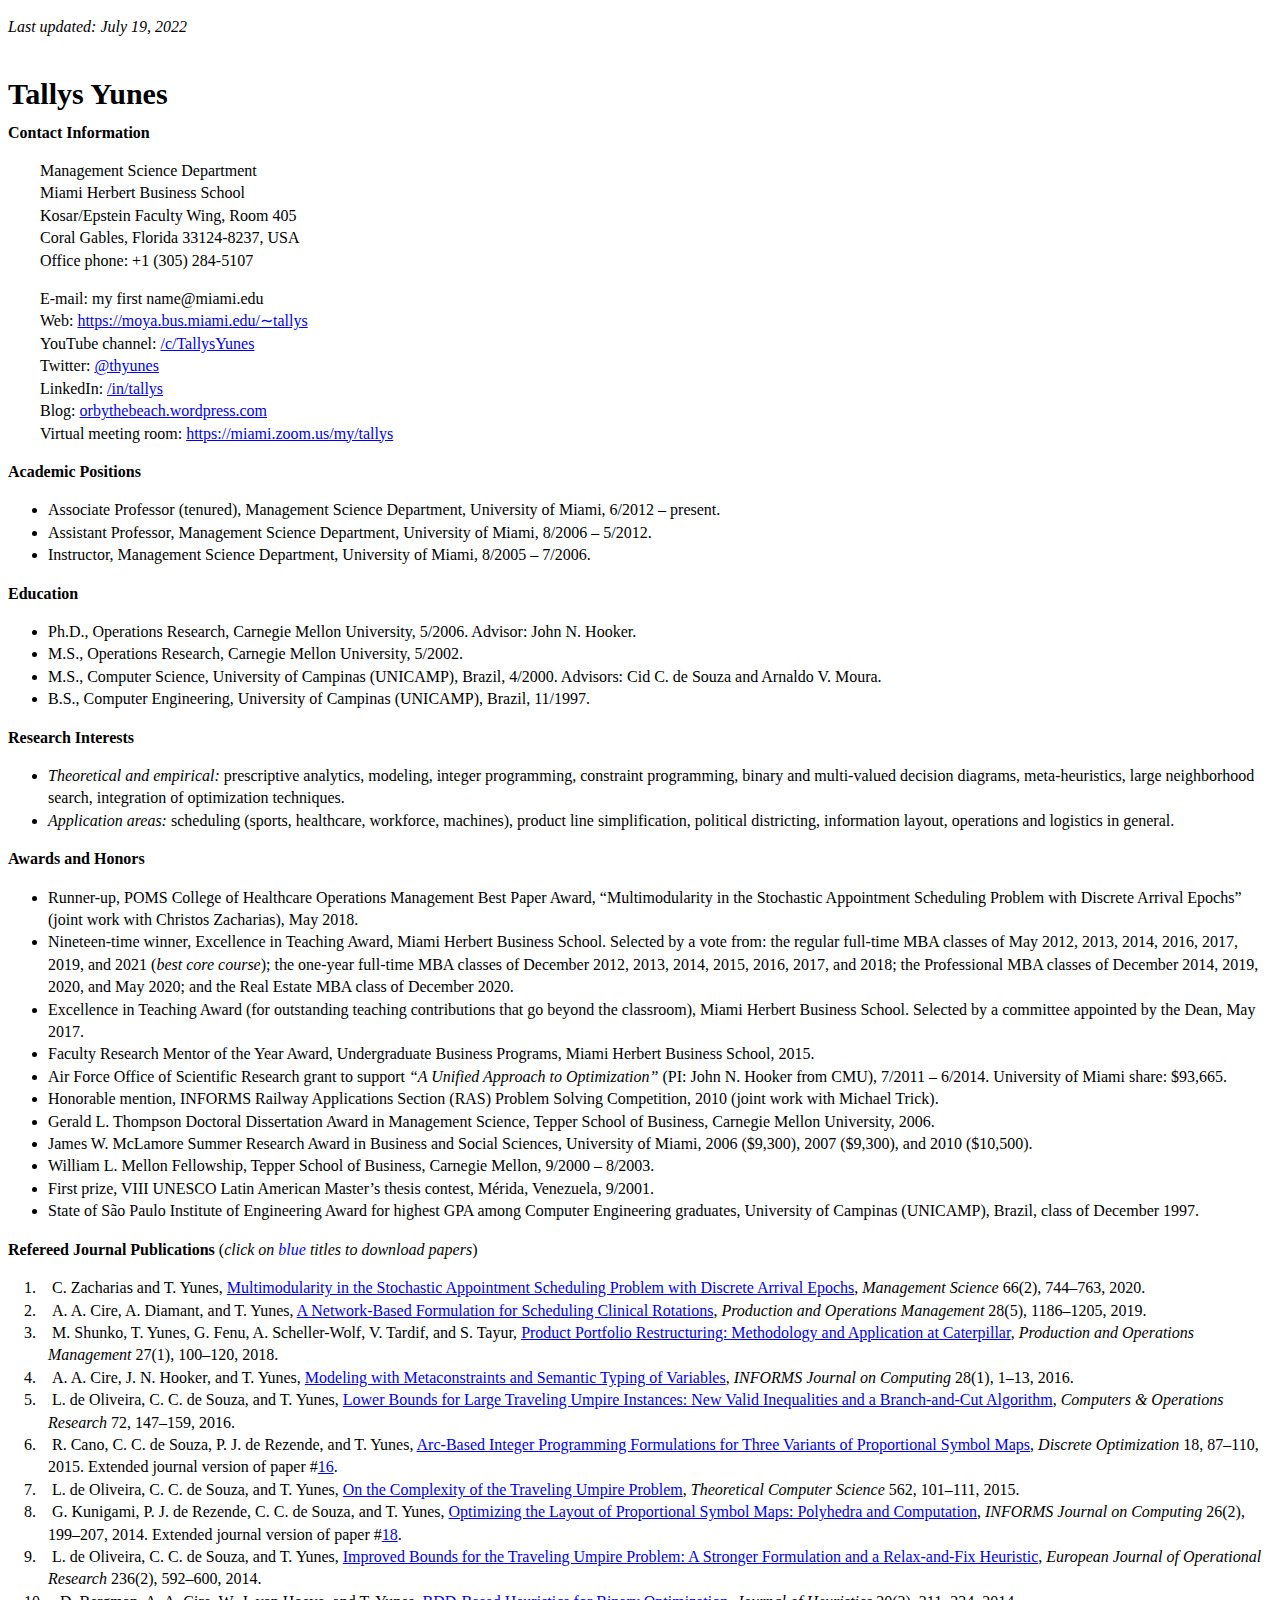
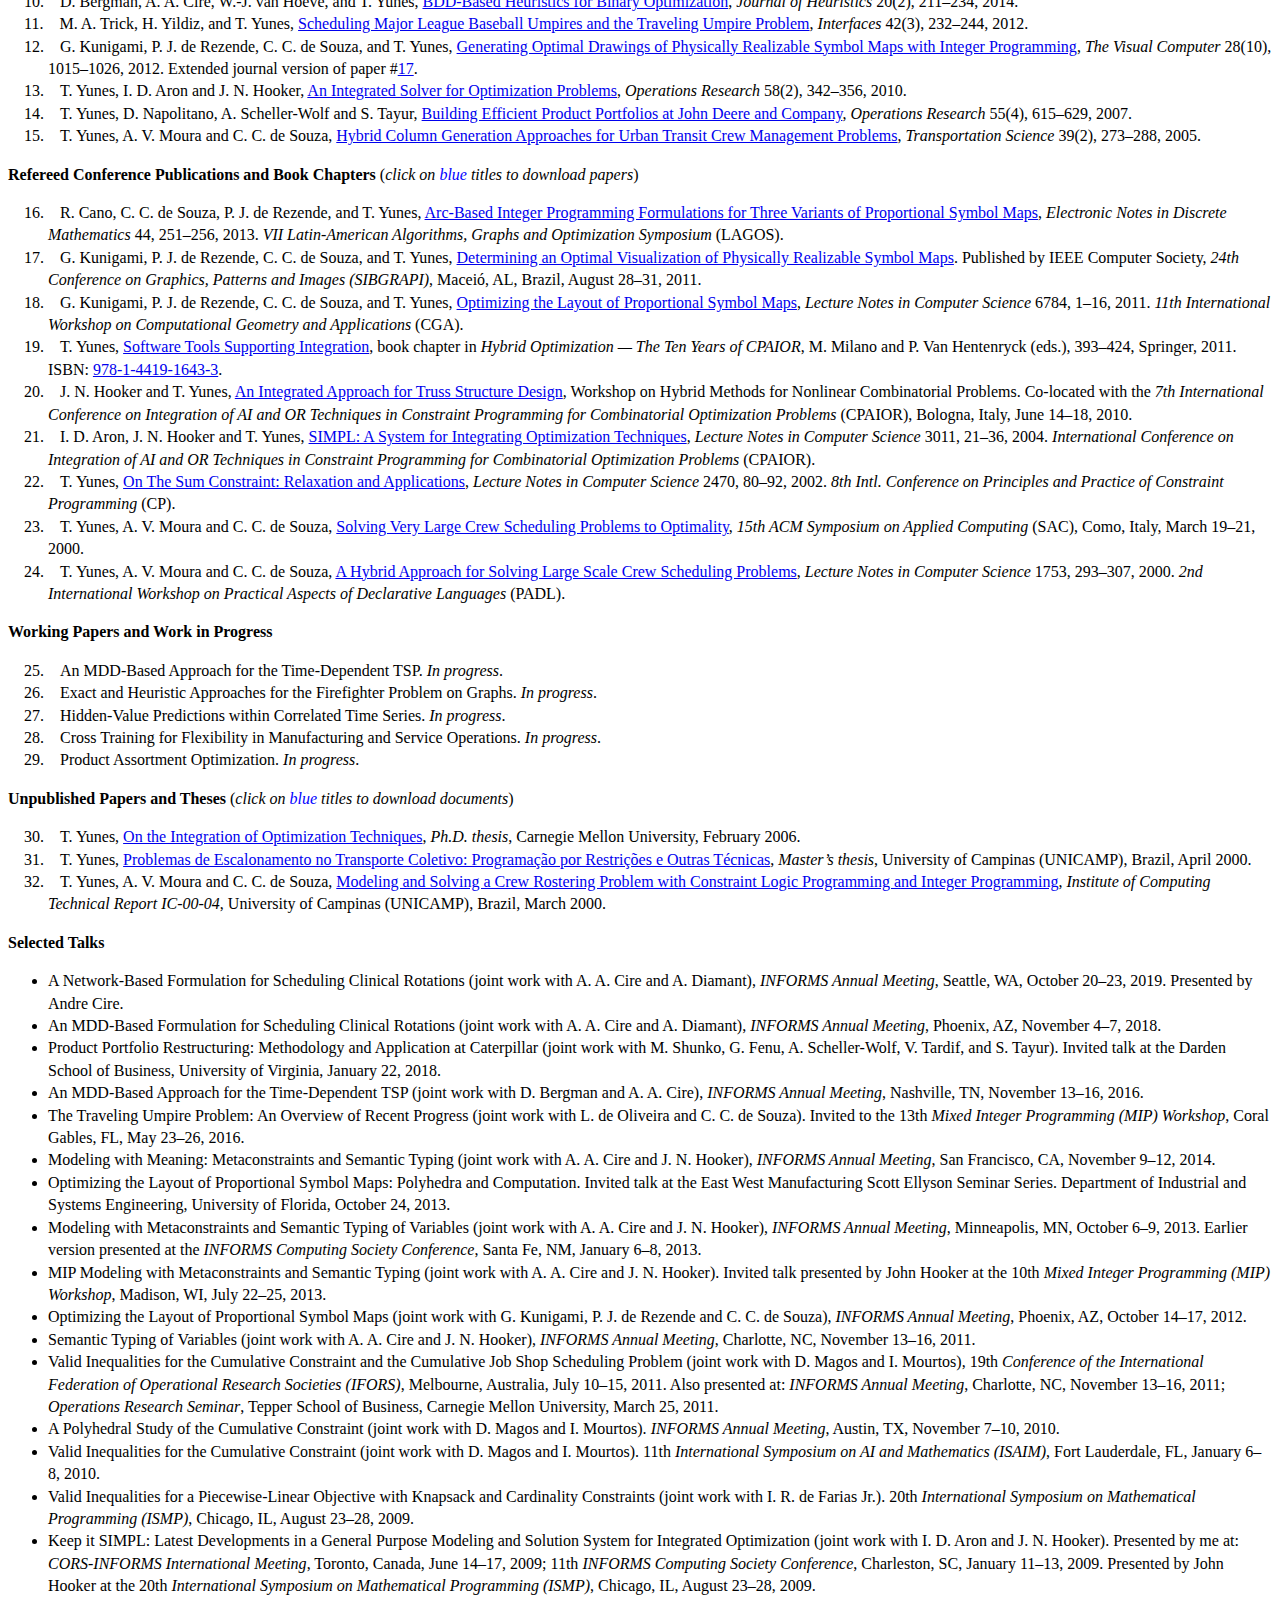
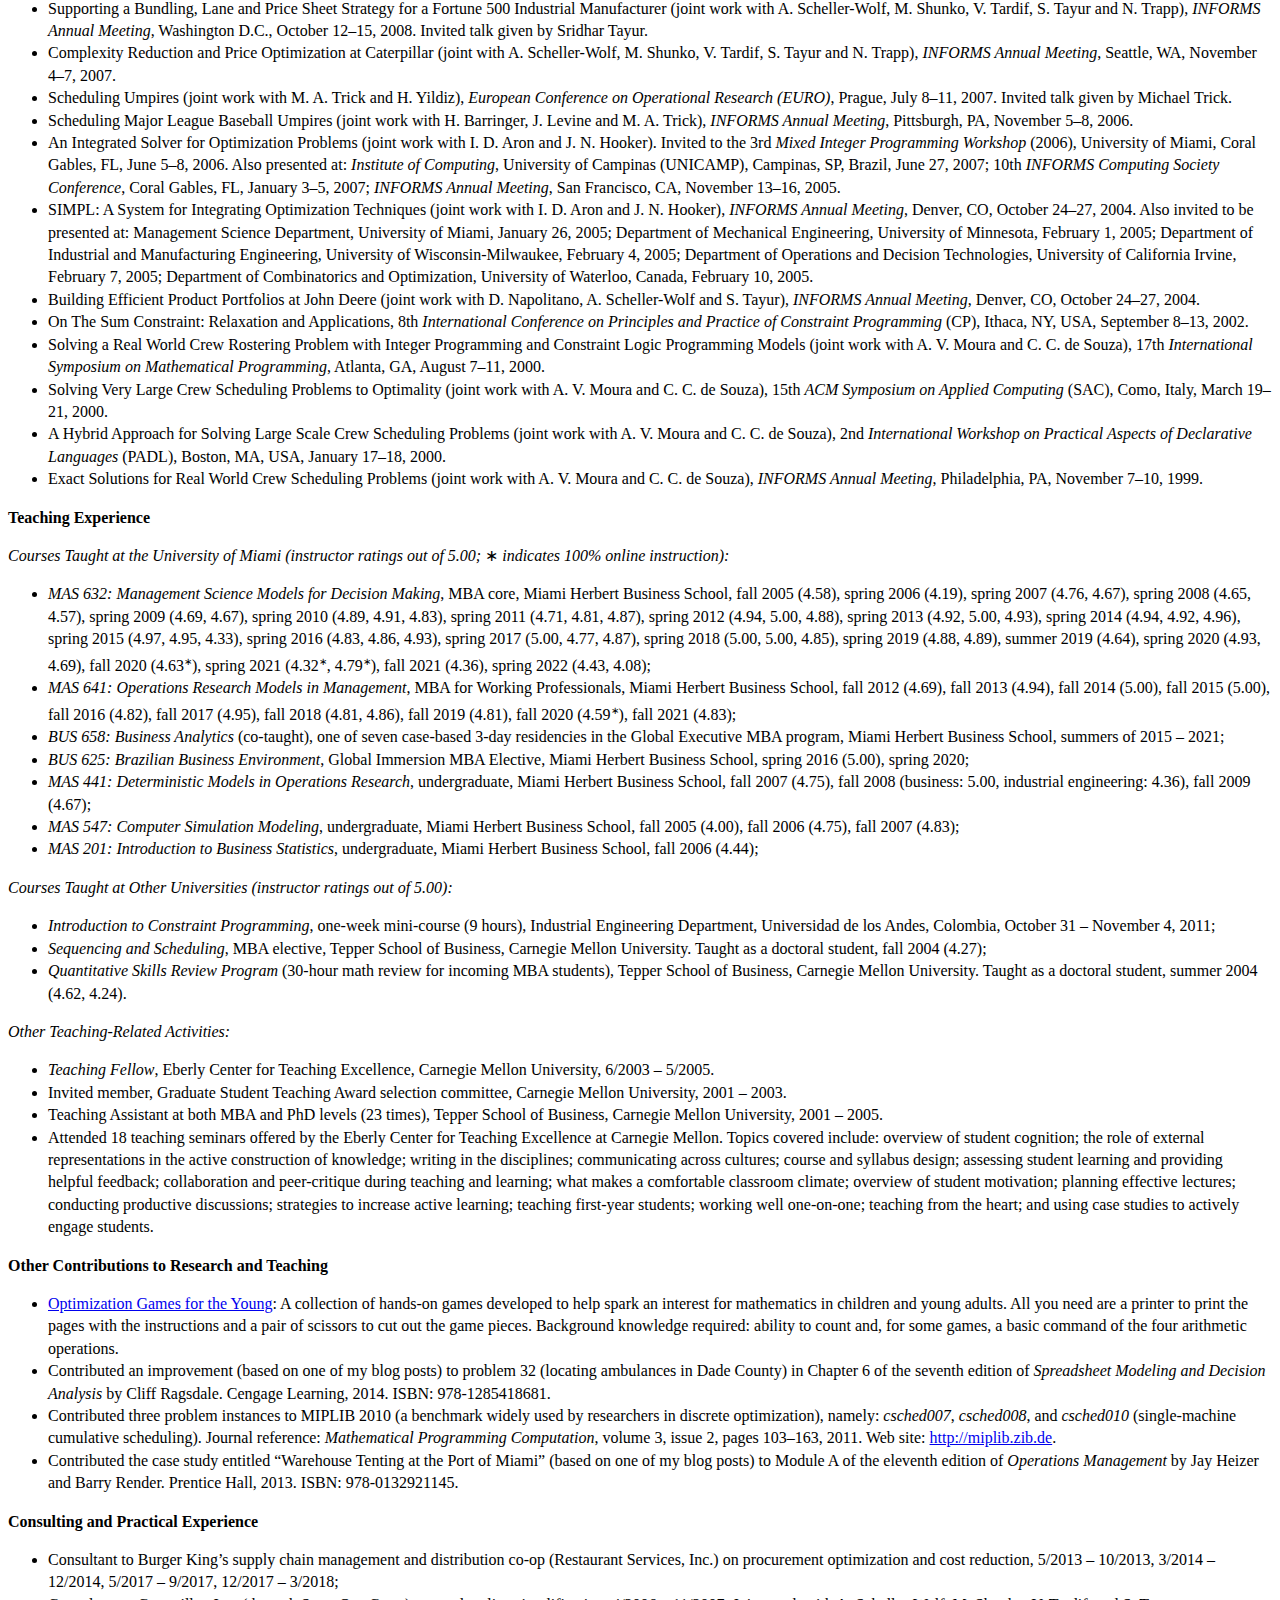
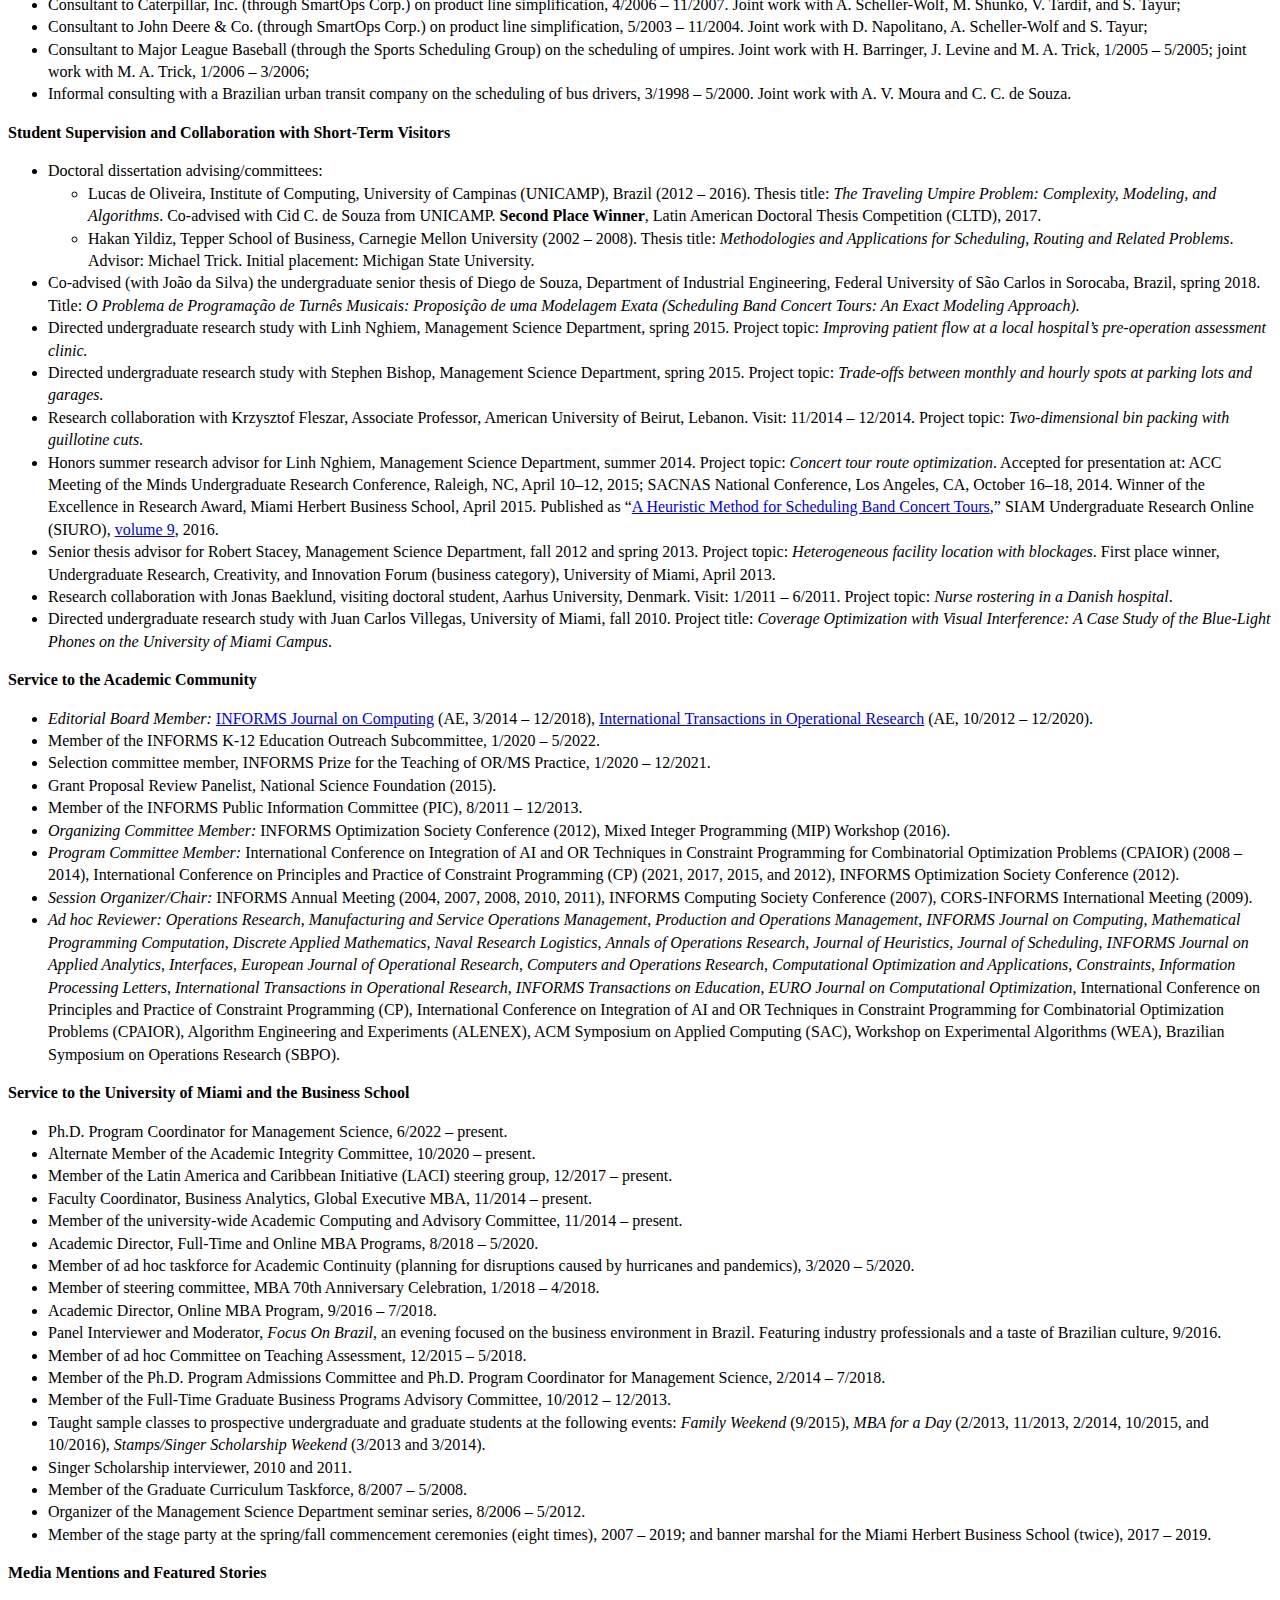
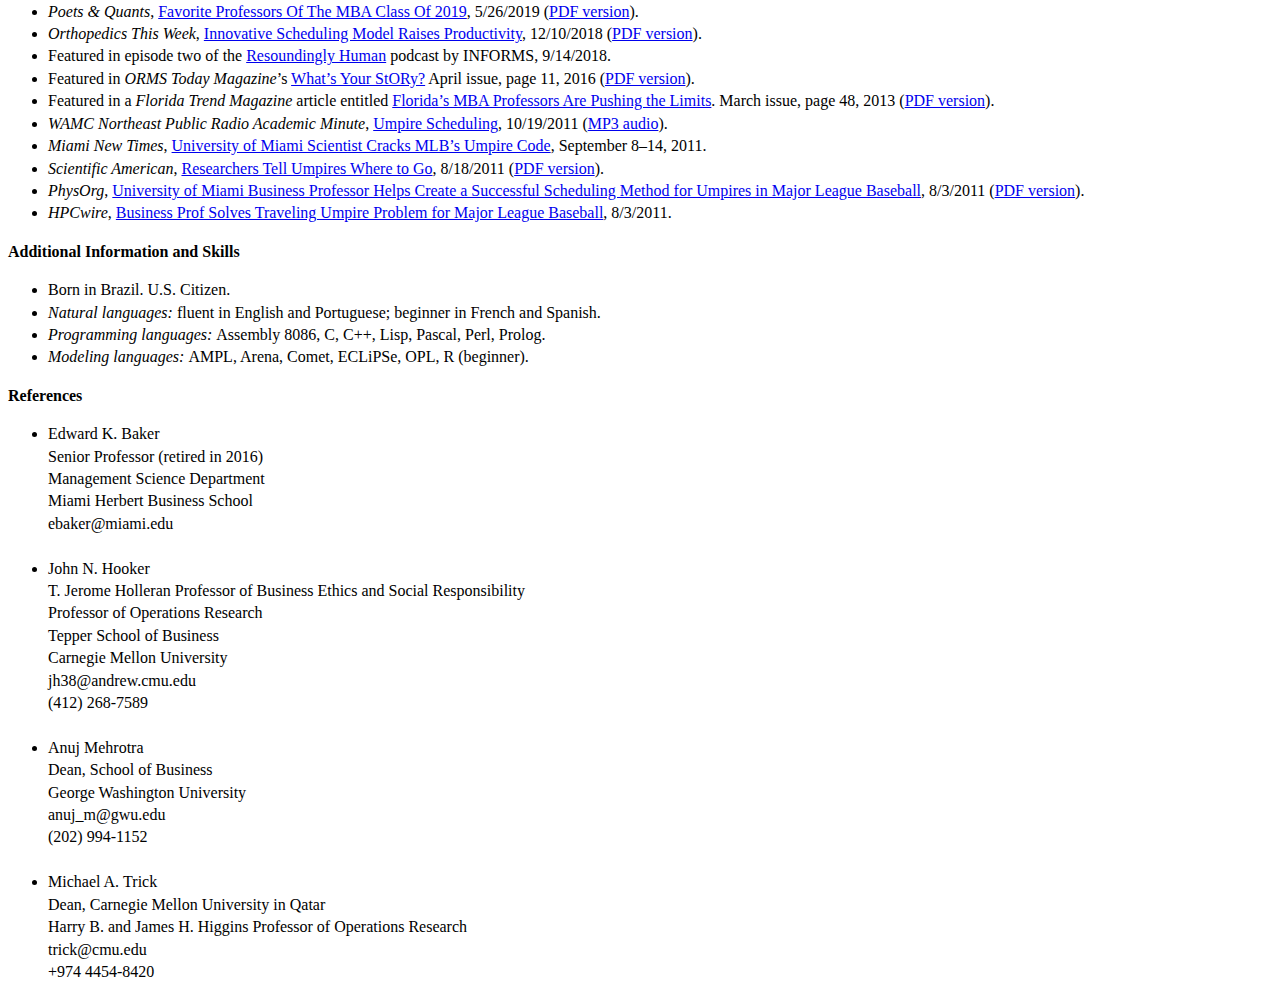
<file: public_html/yunes-cv.html>
<?xml version="1.0" encoding="utf-8" ?> 
<!DOCTYPE html PUBLIC "-//W3C//DTD XHTML 1.0 Transitional//EN" 
  "http://www.w3.org/TR/xhtml1/DTD/xhtml1-transitional.dtd">  
<!--http://www.w3.org/TR/xhtml1/DTD/xhtml1-transitional.dtd-->  
<html xmlns="http://www.w3.org/1999/xhtml"  
> 
<head><title></title> 
<meta http-equiv="Content-Type" content="text/html; charset=utf-8" /> 
<meta name="generator" content="TeX4ht (http://www.tug.org/tex4ht/)" /> 
<meta name="originator" content="TeX4ht (http://www.tug.org/tex4ht/)" /> 
<!-- xhtml,charset=utf-8,html --> 
<meta name="src" content="yunes-cv.tex" /> 
<link rel="stylesheet" type="text/css" href="yunes-cv.css" /> 
</head><body 
>
<!--l. 113--><p class="noindent" ><span 
class="bchri7t-x-x-109">Last updated: July 19, 2022</span><br 
class="newline" /><br 
class="newline" /><br 
class="newline" /><span 
class="bchb7t-x-x-207">Tallys Yunes</span>
</p><!--l. 128--><p class="noindent" ><span 
class="bchb7t-x-x-109">Contact Information</span>
</p>
<div class="verse">
        <!--l. 134--><p class="noindent" > Management Science Department<br />
        Miami Herbert Business School<br />
        Kosar/Epstein Faculty Wing, Room 405<br />
        Coral Gables, Florida 33124-8237, USA<br />
        Office phone: +1 (305) 284-5107
        </p><!--l. 141--><p class="noindent" >E-mail: my first name@miami.edu<br />
        Web: <a 
href="https://moya.bus.miami.edu/~tallys" >https://moya.bus.miami.edu/<span 
class="cmsy-10x-x-109">∼</span>tallys</a><br />
        YouTube channel: <a 
href="https://www.youtube.com/c/TallysYunes" >/c/TallysYunes</a><br />
        Twitter: <a 
href="https://twitter.com/thyunes" >@thyunes</a><br />
        LinkedIn: <a 
href="https://www.linkedin.com/in/tallys" >/in/tallys</a><br />
        Blog: <a 
href="https://orbythebeach.wordpress.com" >orbythebeach.wordpress.com</a><br />
        Virtual meeting room: <a 
href="https://miami.zoom.us/my/tallys" >https://miami.zoom.us/my/tallys</a>
</p>
</div>
   <span 
class="bchb7t-x-x-109">Academic Positions</span>
     <ul class="itemize1">
     <li class="itemize">Associate Professor (tenured), Management Science Department, University of Miami, 6/2012 – present.
     </li>
     <li class="itemize">Assistant Professor, Management Science Department, University of Miami, 8/2006 – 5/2012.
     </li>
     <li class="itemize">Instructor, Management Science Department, University of Miami, 8/2005 – 7/2006.</li></ul>
<!--l. 196--><p class="noindent" ><span 
class="bchb7t-x-x-109">Education</span> </p>
     <ul class="itemize1">
     <li class="itemize">Ph.D., Operations Research, Carnegie Mellon University, 5/2006. Advisor: John N. Hooker.
     </li>
     <li class="itemize">M.S., Operations Research, Carnegie Mellon University, 5/2002.
     </li>
     <li class="itemize">M.S., Computer Science, University of Campinas (UNICAMP), Brazil, 4/2000. 
 Advisors: Cid C. de Souza and Arnaldo V. Moura.
                                                                                                
                                                                                                
     </li>
     <li class="itemize">B.S., Computer Engineering, University of Campinas (UNICAMP), Brazil, 11/1997.</li></ul>
<!--l. 213--><p class="noindent" ><span 
class="bchb7t-x-x-109">Research Interests</span> </p>
     <ul class="itemize1">
     <li class="itemize"><span 
class="bchri7t-x-x-109">Theoretical   and   empirical:   </span>prescriptive   analytics,   modeling,   integer   programming,   constraint
     programming,  binary  and  multi-valued  decision  diagrams,  meta-heuristics,  large  neighborhood
     search, integration of optimization techniques.
     </li>
     <li class="itemize"><span 
class="bchri7t-x-x-109">Application areas: </span>scheduling (sports, healthcare, workforce, machines), product line simplification,
     political districting, information layout, operations and logistics in general.</li></ul>
<!--l. 228--><p class="noindent" ><span 
class="bchb7t-x-x-109"><a name=awards>Awards and Honors</a></span> </p>
     <ul class="itemize1">
     <li class="itemize">Runner-up,    POMS    College    of    Healthcare    Operations    Management    Best    Paper    Award,
     “Multimodularity in the Stochastic Appointment Scheduling Problem with Discrete Arrival Epochs”
     (joint work with Christos Zacharias), May 2018.
     </li>
     <li class="itemize">Nineteen-time winner, Excellence in Teaching Award, Miami Herbert Business School. Selected by a
     vote from: the regular full-time MBA classes of May 2012, 2013, 2014, 2016, 2017, 2019, and 2021
     (<span 
class="bchri7t-x-x-109">best core course</span>); the one-year full-time MBA classes of December 2012, 2013, 2014, 2015, 2016,
     2017, and 2018; the Professional MBA classes of December 2014, 2019, 2020, and May 2020; and
     the Real Estate MBA class of December 2020.
     </li>
     <li class="itemize">Excellence in Teaching Award (for outstanding teaching contributions that go beyond the classroom),
     Miami Herbert Business School. Selected by a committee appointed by the Dean, May 2017.
     </li>
     <li class="itemize">Faculty  Research  Mentor  of  the  Year  Award,  Undergraduate  Business  Programs,  Miami  Herbert
     Business School, 2015.
     </li>
     <li class="itemize">Air Force Office of Scientific Research grant to support <span 
class="bchri7t-x-x-109">“A Unified Approach to Optimization” </span>(PI: John
     N. Hooker from CMU), 7/2011 – 6/2014. University of Miami share: $93,665.
     </li>
     <li class="itemize">Honorable mention, INFORMS Railway Applications Section (RAS) Problem Solving Competition,
     2010 (joint work with Michael Trick).
     </li>
     <li class="itemize">Gerald L. Thompson Doctoral Dissertation Award in Management Science, Tepper School of Business,
     Carnegie Mellon University, 2006.
     </li>
     <li class="itemize">James W. McLamore Summer Research Award in Business and Social Sciences, University of Miami,
     2006 ($9,300), 2007 ($9,300), and 2010 ($10,500).
     </li>
     <li class="itemize">William L. Mellon Fellowship, Tepper School of Business, Carnegie Mellon, 9/2000 – 8/2003.
                                                                                                
                                                                                                
     </li>
     <li class="itemize">First prize, VIII UNESCO Latin American Master’s thesis contest, Mérida, Venezuela, 9/2001.
     </li>
     <li class="itemize">State of São Paulo Institute of Engineering Award for highest GPA among Computer Engineering
     graduates, University of Campinas (UNICAMP), Brazil, class of December 1997.</li></ul>
<!--l. 343--><p class="noindent" ><span 
class="bchb7t-x-x-109"><a name=research>Refereed Journal Publications</a> </span>(<span 
class="bchri7t-x-x-109">click on </span><span id="textcolor1"><span 
class="bchri7t-x-x-109">blue</span></span> <span 
class="bchri7t-x-x-109">titles to download papers</span>)
     </p><dl class="enumerate-enumitem"><dt class="enumerate-enumitem">
  1. </dt><dd 
class="enumerate-enumitem">C. Zacharias and T. Yunes, <a 
href="http://moya.bus.miami.edu/~tallys/docs/multimodular-ms-0.pdf" >Multimodularity in the Stochastic Appointment Scheduling Problem with
     Discrete Arrival Epochs</a>, <span id="textcolor2"><span 
class="bchri7t-x-x-109">Management Science</span></span> 66(2), 744–763, 2020.
     </dd><dt class="enumerate-enumitem">
  2. </dt><dd 
class="enumerate-enumitem">A. A. Cire, A. Diamant, and T. Yunes, <a 
href="http://moya.bus.miami.edu/~tallys/docs/clinicalrotation-pom-0.pdf" >A Network-Based Formulation for Scheduling Clinical Rotations</a>,
     <span id="textcolor3"><span 
class="bchri7t-x-x-109">Production and Operations Management</span></span> 28(5), 1186–1205, 2019.
     </dd><dt class="enumerate-enumitem">
  3. </dt><dd 
class="enumerate-enumitem">M.  Shunko,  T.  Yunes,  G.  Fenu,  A.  Scheller-Wolf,  V.  Tardif,  and  S.  Tayur,  <a 
href="http://moya.bus.miami.edu/~tallys/docs/cat-pom.pdf" >Product  Portfolio
     Restructuring: Methodology and Application at Caterpillar</a>, <span id="textcolor4"><span 
class="bchri7t-x-x-109">Production and Operations Management</span></span>
     27(1), 100–120, 2018.
     </dd><dt class="enumerate-enumitem">
  4. </dt><dd 
class="enumerate-enumitem">A.  A.  Cire,  J.  N.  Hooker,  and  T.  Yunes,  <a 
href="http://moya.bus.miami.edu/~tallys/docs/semantic-ijoc-0.pdf" >Modeling  with  Metaconstraints  and  Semantic  Typing  of
     Variables</a>, <span id="textcolor5"><span 
class="bchri7t-x-x-109">INFORMS Journal on Computing</span></span> 28(1), 1–13, 2016.
     </dd><dt class="enumerate-enumitem">
  5. </dt><dd 
class="enumerate-enumitem">L. de Oliveira, C. C. de Souza, and T. Yunes, <a 
href="http://moya.bus.miami.edu/~tallys/docs/umpires-cor-0.pdf" >Lower Bounds for Large Traveling Umpire Instances: New
     Valid Inequalities and a Branch-and-Cut Algorithm</a>, <span id="textcolor6"><span 
class="bchri7t-x-x-109">Computers &#x0026; Operations Research</span></span> 72, 147–159,
     2016.
     </dd><dt class="enumerate-enumitem">
  6. </dt><dd 
class="enumerate-enumitem">R. Cano, C. C. de Souza, P. J. de Rezende, and T. Yunes, <a 
href="http://moya.bus.miami.edu/~tallys/docs/symbol-do.pdf" >Arc-Based Integer Programming Formulations
     for Three Variants of Proportional Symbol Maps</a>, <span id="textcolor7"><span 
class="bchri7t-x-x-109">Discrete Optimization</span></span> 18, 87–110, 2015. Extended
     journal version of paper #<a 
href="#x1-1716">16<!--tex4ht:ref: pub:lagos13 --></a>.
     </dd><dt class="enumerate-enumitem">
  7. </dt><dd 
class="enumerate-enumitem">L. de Oliveira, C. C. de Souza, and T. Yunes, <a 
href="http://moya.bus.miami.edu/~tallys/docs/umpires-tcs.pdf" >On the Complexity of the Traveling Umpire Problem</a>,
     <span id="textcolor8"><span 
class="bchri7t-x-x-109">Theoretical Computer Science</span></span> 562, 101–111, 2015.
     </dd><dt class="enumerate-enumitem">
  8. </dt><dd 
class="enumerate-enumitem">G. Kunigami, P. J. de Rezende, C. C. de Souza, and T. Yunes, <a 
href="http://moya.bus.miami.edu/~tallys/docs/symbol-ijoc-full.pdf" >Optimizing the Layout of Proportional
     Symbol Maps: Polyhedra and Computation</a>, <span id="textcolor9"><span 
class="bchri7t-x-x-109">INFORMS Journal on Computing</span></span> 26(2), 199–207, 2014.
     Extended journal version of paper #<a 
href="#x1-1918">18<!--tex4ht:ref: pub:cga11 --></a>.
     </dd><dt class="enumerate-enumitem">
  9. </dt><dd 
class="enumerate-enumitem">L. de Oliveira, C. C. de Souza, and T. Yunes, <a 
href="http://moya.bus.miami.edu/~tallys/docs/umpires-ejor.pdf" >Improved Bounds for the Traveling Umpire Problem:
     A  Stronger  Formulation  and  a  Relax-and-Fix  Heuristic</a>,  <span id="textcolor10"><span 
class="bchri7t-x-x-109">European  Journal  of  Operational  Research</span></span>
     236(2), 592–600, 2014.
     </dd><dt class="enumerate-enumitem">
 10. </dt><dd 
class="enumerate-enumitem">D.  Bergman,  A.  A.  Cire,  W.-J.  van  Hoeve,  and  T.  Yunes,  <a 
href="http://moya.bus.miami.edu/~tallys/docs/bddheur-jh.pdf" >BDD-Based  Heuristics  for  Binary
     Optimization</a>, <span id="textcolor11"><span 
class="bchri7t-x-x-109">Journal of Heuristics</span></span> 20(2), 211–234, 2014.
     </dd><dt class="enumerate-enumitem">
 11. </dt><dd 
class="enumerate-enumitem">M. A. Trick, H. Yildiz, and T. Yunes, <a 
href="http://moya.bus.miami.edu/~tallys/docs/umpires-inte.pdf" >Scheduling Major League Baseball Umpires and the Traveling
     Umpire Problem</a>, <span id="textcolor12"><span 
class="bchri7t-x-x-109">Interfaces</span></span> 42(3), 232–244, 2012.
                                                                                                
                                                                                                
     </dd><dt class="enumerate-enumitem">
 12. </dt><dd 
class="enumerate-enumitem">G.  Kunigami,  P.  J.  de  Rezende,  C.  C.  de  Souza,  and  T.  Yunes,  <a 
href="http://moya.bus.miami.edu/~tallys/docs/symbol-tvc.pdf" >Generating  Optimal  Drawings
     of  Physically  Realizable  Symbol  Maps  with  Integer  Programming</a>,  <span id="textcolor13"><span 
class="bchri7t-x-x-109">The  Visual  Computer</span></span>  28(10),
     1015–1026, 2012. Extended journal version of paper #<a 
href="#x1-1817">17<!--tex4ht:ref: pub:sibgrapi11 --></a>.
     </dd><dt class="enumerate-enumitem">
 13. </dt><dd 
class="enumerate-enumitem">T. Yunes, I. D. Aron and J. N. Hooker, <a 
href="http://moya.bus.miami.edu/~tallys/simpl/simpl-or-full.pdf" >An Integrated Solver for Optimization Problems</a>, <span id="textcolor14"><span 
class="bchri7t-x-x-109">Operations</span>
     <span 
class="bchri7t-x-x-109">Research</span></span> 58(2), 342–356, 2010.
     </dd><dt class="enumerate-enumitem">
 14. </dt><dd 
class="enumerate-enumitem">T. Yunes, D. Napolitano, A. Scheller-Wolf and S. Tayur, <a 
href="http://moya.bus.miami.edu/~tallys/docs/deere-or.pdf" >Building Efficient Product Portfolios at John
     Deere and Company</a>, <span id="textcolor15"><span 
class="bchri7t-x-x-109">Operations Research</span></span> 55(4), 615–629, 2007.
     </dd><dt class="enumerate-enumitem">
 15. </dt><dd 
class="enumerate-enumitem">T. Yunes, A. V. Moura and C. C. de Souza, <a 
href="http://moya.bus.miami.edu/~tallys/docs/crew-ts.pdf" >Hybrid Column Generation Approaches for Urban Transit
     Crew Management Problems</a>, <span id="textcolor16"><span 
class="bchri7t-x-x-109">Transportation Science</span></span> 39(2), 273–288, 2005.
     </dd></dl>
<!--l. 437--><p class="noindent" ><span 
class="bchb7t-x-x-109">Refereed Conference Publications and Book Chapters </span>(<span 
class="bchri7t-x-x-109">click on </span><span id="textcolor17"><span 
class="bchri7t-x-x-109">blue</span></span> <span 
class="bchri7t-x-x-109">titles to download papers</span>)
     </p><dl class="enumerate-enumitem"><dt class="enumerate-enumitem">
 16. </dt><dd 
class="enumerate-enumitem"><a 
 id="x1-1716"></a>  R.  Cano,  C.  C.  de  Souza,  P.  J.  de  Rezende,  and  T.  Yunes,  <a 
href="http://moya.bus.miami.edu/~tallys/docs/symbol-lagos13.pdf" >Arc-Based  Integer  Programming
     Formulations   for   Three   Variants   of   Proportional   Symbol   Maps</a>,   <span 
class="bchri7t-x-x-109">Electronic   Notes   in   Discrete</span>
     <span 
class="bchri7t-x-x-109">Mathematics </span>44, 251–256, 2013. <span 
class="bchri7t-x-x-109">VII Latin-American Algorithms, Graphs and Optimization Symposium</span>
     (LAGOS).
     </dd><dt class="enumerate-enumitem">
 17. </dt><dd 
class="enumerate-enumitem"><a 
 id="x1-1817"></a> G. Kunigami, P. J. de Rezende, C. C. de Souza, and T. Yunes, <a 
href="http://moya.bus.miami.edu/~tallys/docs/symbol-sibgrapi11.pdf" >Determining an Optimal Visualization
     of  Physically  Realizable  Symbol  Maps</a>.  Published  by  IEEE  Computer  Society,  <span 
class="bchri7t-x-x-109">24th  Conference  on</span>
     <span 
class="bchri7t-x-x-109">Graphics, Patterns and Images (SIBGRAPI)</span>, Maceió, AL, Brazil, August 28–31, 2011.
     </dd><dt class="enumerate-enumitem">
 18. </dt><dd 
class="enumerate-enumitem"><a 
 id="x1-1918"></a> G. Kunigami, P. J. de Rezende, C. C. de Souza, and T. Yunes, <a 
href="http://moya.bus.miami.edu/~tallys/docs/symbol-cga11.pdf" >Optimizing the Layout of Proportional
     Symbol Maps</a>, <span 
class="bchri7t-x-x-109">Lecture Notes in Computer Science </span>6784, 1–16, 2011. <span 
class="bchri7t-x-x-109">11th International Workshop on</span>
     <span 
class="bchri7t-x-x-109">Computational Geometry and Applications </span>(CGA).
     </dd><dt class="enumerate-enumitem">
 19. </dt><dd 
class="enumerate-enumitem">T.  Yunes,  <a 
href="http://www.springerlink.com/content/x4t222u687757700" >Software  Tools  Supporting  Integration</a>,  book  chapter  in  <span 
class="bchri7t-x-x-109">Hybrid  Optimization  —  The</span>
     <span 
class="bchri7t-x-x-109">Ten  Years  of  CPAIOR</span>,  M.  Milano  and  P.  Van  Hentenryck  (eds.),  393–424,  Springer,  2011.  ISBN:
     <a 
href="http://www.springer.com/mathematics/book/978-1-4419-1643-3" >978-1-4419-1643-3</a>.
     </dd><dt class="enumerate-enumitem">
 20. </dt><dd 
class="enumerate-enumitem">J. N. Hooker and T. Yunes, <a 
href="http://moya.bus.miami.edu/~tallys/docs/truss-cpaior10.pdf" >An Integrated Approach for Truss Structure Design</a>, Workshop on Hybrid
     Methods for Nonlinear Combinatorial Problems. Co-located with the <span 
class="bchri7t-x-x-109">7th International Conference</span>
     <span 
class="bchri7t-x-x-109">on Integration of AI and OR Techniques in Constraint Programming for Combinatorial Optimization</span>
     <span 
class="bchri7t-x-x-109">Problems </span>(CPAIOR), Bologna, Italy, June 14–18, 2010.
     </dd><dt class="enumerate-enumitem">
 21. </dt><dd 
class="enumerate-enumitem">I. D. Aron, J. N. Hooker and T. Yunes, <a 
href="http://moya.bus.miami.edu/~tallys/docs/simpl-cpaior04.pdf" >SIMPL: A System for Integrating Optimization Techniques</a>,
     <span 
class="bchri7t-x-x-109">Lecture Notes in Computer Science </span>3011, 21–36, 2004. <span 
class="bchri7t-x-x-109">International Conference on Integration of AI</span>
     <span 
class="bchri7t-x-x-109">and OR Techniques in Constraint Programming for Combinatorial Optimization Problems </span>(CPAIOR).
     </dd><dt class="enumerate-enumitem">
 22. </dt><dd 
class="enumerate-enumitem">T. Yunes, <a 
href="http://moya.bus.miami.edu/~tallys/docs/sum-cp02.pdf" >On The Sum Constraint: Relaxation and Applications</a>, <span 
class="bchri7t-x-x-109">Lecture Notes in Computer Science</span>
     2470, 80–92, 2002. <span 
class="bchri7t-x-x-109">8th Intl.</span><span 
class="bchri7t-x-x-109"> Conference on Principles and Practice of Constraint Programming </span>(CP).
                                                                                                
                                                                                                
     </dd><dt class="enumerate-enumitem">
 23. </dt><dd 
class="enumerate-enumitem">T.  Yunes,  A.  V.  Moura  and  C.  C.  de  Souza,  <a 
href="http://moya.bus.miami.edu/~tallys/docs/crew-sac00.pdf" >Solving  Very  Large  Crew  Scheduling  Problems  to
     Optimality</a>, <span 
class="bchri7t-x-x-109">15th ACM Symposium on Applied Computing </span>(SAC), Como, Italy, March 19–21, 2000.
     </dd><dt class="enumerate-enumitem">
 24. </dt><dd 
class="enumerate-enumitem">T.  Yunes,  A.  V.  Moura  and  C.  C.  de  Souza,  <a 
href="http://moya.bus.miami.edu/~tallys/docs/crew-padl00.pdf" >A  Hybrid  Approach  for  Solving  Large  Scale  Crew
     Scheduling  Problems</a>,  <span 
class="bchri7t-x-x-109">Lecture  Notes  in  Computer  Science  </span>1753,  293–307,  2000.  <span 
class="bchri7t-x-x-109">2nd  International</span>
     <span 
class="bchri7t-x-x-109">Workshop on Practical Aspects of Declarative Languages </span>(PADL). </dd></dl>
<!--l. 525--><p class="noindent" ><span 
class="bchb7t-x-x-109">Working Papers and Work in Progress</span>
     </p><dl class="enumerate-enumitem"><dt class="enumerate-enumitem">
 25. </dt><dd 
class="enumerate-enumitem">An MDD-Based Approach for the Time-Dependent TSP. <span 
class="bchri7t-x-x-109">In progress</span>.
     </dd><dt class="enumerate-enumitem">
 26. </dt><dd 
class="enumerate-enumitem">Exact and Heuristic Approaches for the Firefighter Problem on Graphs. <span 
class="bchri7t-x-x-109">In progress</span>.
     </dd><dt class="enumerate-enumitem">
 27. </dt><dd 
class="enumerate-enumitem">Hidden-Value Predictions within Correlated Time Series. <span 
class="bchri7t-x-x-109">In progress</span>.
     </dd><dt class="enumerate-enumitem">
 28. </dt><dd 
class="enumerate-enumitem">Cross Training for Flexibility in Manufacturing and Service Operations. <span 
class="bchri7t-x-x-109">In progress</span>.
     </dd><dt class="enumerate-enumitem">
 29. </dt><dd 
class="enumerate-enumitem">Product Assortment Optimization. <span 
class="bchri7t-x-x-109">In progress</span>. </dd></dl>
<!--l. 577--><p class="noindent" ><span 
class="bchb7t-x-x-109">Unpublished Papers and Theses </span>(<span 
class="bchri7t-x-x-109">click on </span><span id="textcolor18"><span 
class="bchri7t-x-x-109">blue</span></span> <span 
class="bchri7t-x-x-109">titles to download documents</span>)
     </p><dl class="enumerate-enumitem"><dt class="enumerate-enumitem">
 30. </dt><dd 
class="enumerate-enumitem">T. Yunes, <a 
href="http://moya.bus.miami.edu/~tallys/docs/yunes-phd-thesis.pdf" >On the Integration of Optimization Techniques</a>, <span 
class="bchri7t-x-x-109">Ph.D.</span><span 
class="bchri7t-x-x-109"> thesis</span>, Carnegie Mellon University,
     February 2006.
     </dd><dt class="enumerate-enumitem">
 31. </dt><dd 
class="enumerate-enumitem">T. Yunes, <a 
href="http://moya.bus.miami.edu/~tallys/docs/yunes-ms-thesis.pdf" >Problemas de Escalonamento no Transporte Coletivo: Programação por Restrições e Outras
     Técnicas</a>, <span 
class="bchri7t-x-x-109">Master’s thesis</span>, University of Campinas (UNICAMP), Brazil, April 2000.
     </dd><dt class="enumerate-enumitem">
 32. </dt><dd 
class="enumerate-enumitem">T. Yunes, A. V. Moura and C. C. de Souza, <a 
href="http://moya.bus.miami.edu/~tallys/docs/crew-roster-IC-00-04.pdf" >Modeling and Solving a Crew Rostering Problem with
     Constraint  Logic  Programming  and  Integer  Programming</a>,  <span 
class="bchri7t-x-x-109">Institute  of  Computing  Technical  Report</span>
     <span 
class="bchri7t-x-x-109">IC-00-04</span>, University of Campinas (UNICAMP), Brazil, March 2000.</dd></dl>
<!--l. 598--><p class="noindent" ><span 
class="bchb7t-x-x-109">Selected Talks</span> </p>
     <ul class="itemize1">
     <li class="itemize">A Network-Based Formulation for Scheduling Clinical Rotations (joint work with A. A. Cire and A.
     Diamant), <span 
class="bchri7t-x-x-109">INFORMS Annual Meeting</span>, Seattle, WA, October 20–23, 2019. Presented by Andre Cire.
     </li>
     <li class="itemize">An MDD-Based Formulation for Scheduling Clinical Rotations (joint work with A. A. Cire and A.
     Diamant), <span 
class="bchri7t-x-x-109">INFORMS Annual Meeting</span>, Phoenix, AZ, November 4–7, 2018.
     </li>
     <li class="itemize">Product  Portfolio  Restructuring:  Methodology  and  Application  at  Caterpillar  (joint  work  with  M.
     Shunko, G. Fenu, A. Scheller-Wolf, V. Tardif, and S. Tayur). Invited talk at the Darden School of
     Business, University of Virginia, January 22, 2018.
                                                                                                
                                                                                                
     </li>
     <li class="itemize">An MDD-Based Approach for the Time-Dependent TSP (joint work with D. Bergman and A. A. Cire),
     <span 
class="bchri7t-x-x-109">INFORMS Annual Meeting</span>, Nashville, TN, November 13–16, 2016.
     </li>
     <li class="itemize">The Traveling Umpire Problem: An Overview of Recent Progress (joint work with L. de Oliveira and
     C. C. de Souza). Invited to the 13th <span 
class="bchri7t-x-x-109">Mixed Integer Programming (MIP) Workshop</span>, Coral Gables, FL,
     May 23–26, 2016.
     </li>
     <li class="itemize">Modeling with Meaning: Metaconstraints and Semantic Typing (joint work with A. A. Cire and J. N.
     Hooker), <span 
class="bchri7t-x-x-109">INFORMS Annual Meeting</span>, San Francisco, CA, November 9–12, 2014.
     </li>
     <li class="itemize">Optimizing the Layout of Proportional Symbol Maps: Polyhedra and Computation. Invited talk at
     the East West Manufacturing Scott Ellyson Seminar Series. Department of Industrial and Systems
     Engineering, University of Florida, October 24, 2013.
     </li>
     <li class="itemize">Modeling with Metaconstraints and Semantic Typing of Variables (joint work with A. A. Cire and J. N.
     Hooker), <span 
class="bchri7t-x-x-109">INFORMS Annual Meeting</span>, Minneapolis, MN, October 6–9, 2013. Earlier version presented
     at the <span 
class="bchri7t-x-x-109">INFORMS Computing Society Conference</span>, Santa Fe, NM, January 6–8, 2013.
     </li>
     <li class="itemize">MIP  Modeling  with  Metaconstraints  and  Semantic  Typing  (joint  work  with  A.  A.  Cire  and  J.  N.
     Hooker).  Invited  talk  presented  by  John  Hooker  at  the  10th  <span 
class="bchri7t-x-x-109">Mixed  Integer  Programming  (MIP)</span>
     <span 
class="bchri7t-x-x-109">Workshop</span>, Madison, WI, July 22–25, 2013.
     </li>
     <li class="itemize">Optimizing the Layout of Proportional Symbol Maps (joint work with G. Kunigami, P. J. de Rezende
     and C. C. de Souza), <span 
class="bchri7t-x-x-109">INFORMS Annual Meeting</span>, Phoenix, AZ, October 14–17, 2012.
     </li>
     <li class="itemize">Semantic Typing of Variables (joint work with A. A. Cire and J. N. Hooker), <span 
class="bchri7t-x-x-109">INFORMS Annual Meeting</span>,
     Charlotte, NC, November 13–16, 2011.
     </li>
     <li class="itemize">Valid Inequalities for the Cumulative Constraint and the Cumulative Job Shop Scheduling Problem
     (joint  work  with  D.  Magos  and  I.  Mourtos),  19th  <span 
class="bchri7t-x-x-109">Conference  of  the  International  Federation  of</span>
     <span 
class="bchri7t-x-x-109">Operational Research Societies (IFORS)</span>, Melbourne, Australia, July 10–15, 2011. Also presented at:
     <span 
class="bchri7t-x-x-109">INFORMS  Annual  Meeting</span>,  Charlotte,  NC,  November  13–16,  2011;  <span 
class="bchri7t-x-x-109">Operations  Research  Seminar</span>,
     Tepper School of Business, Carnegie Mellon University, March 25, 2011.
     </li>
     <li class="itemize">A  Polyhedral  Study  of  the  Cumulative  Constraint  (joint  work  with  D.  Magos  and  I.  Mourtos).
     <span 
class="bchri7t-x-x-109">INFORMS Annual Meeting</span>, Austin, TX, November 7–10, 2010.
     </li>
     <li class="itemize">Valid Inequalities for the Cumulative Constraint (joint work with D. Magos and I. Mourtos). 11th
     <span 
class="bchri7t-x-x-109">International Symposium on AI and Mathematics (ISAIM)</span>, Fort Lauderdale, FL, January 6–8, 2010.
     </li>
     <li class="itemize">Valid Inequalities for a Piecewise-Linear Objective with Knapsack and Cardinality Constraints (joint
     work with I. R. de Farias Jr.). 20th <span 
class="bchri7t-x-x-109">International Symposium on Mathematical Programming (ISMP)</span>,
     Chicago, IL, August 23–28, 2009.
                                                                                                
                                                                                                
     </li>
     <li class="itemize">Keep  it  SIMPL:  Latest  Developments  in  a  General  Purpose  Modeling  and  Solution  System  for
     Integrated  Optimization  (joint  work  with  I.  D.  Aron  and  J.  N.  Hooker).  Presented  by  me
     at:  <span 
class="bchri7t-x-x-109">CORS-INFORMS  International  Meeting</span>,  Toronto,  Canada,  June  14–17,  2009;  11th  <span 
class="bchri7t-x-x-109">INFORMS</span>
     <span 
class="bchri7t-x-x-109">Computing Society Conference</span>, Charleston, SC, January 11–13, 2009. Presented by John Hooker at
     the 20th <span 
class="bchri7t-x-x-109">International Symposium on Mathematical Programming (ISMP)</span>, Chicago, IL, August 23–28,
     2009.
     </li>
     <li class="itemize">Supporting a Bundling, Lane and Price Sheet Strategy for a Fortune 500 Industrial Manufacturer
     (joint work with A. Scheller-Wolf, M. Shunko, V. Tardif, S. Tayur and N. Trapp), <span 
class="bchri7t-x-x-109">INFORMS Annual</span>
     <span 
class="bchri7t-x-x-109">Meeting</span>, Washington D.C., October 12–15, 2008. Invited talk given by Sridhar Tayur.
     </li>
     <li class="itemize">Complexity Reduction and Price Optimization at Caterpillar (joint with A. Scheller-Wolf, M. Shunko,
     V. Tardif, S. Tayur and N. Trapp), <span 
class="bchri7t-x-x-109">INFORMS Annual Meeting</span>, Seattle, WA, November 4–7, 2007.
     </li>
     <li class="itemize">Scheduling Umpires (joint work with M. A. Trick and H. Yildiz), <span 
class="bchri7t-x-x-109">European Conference on Operational</span>
     <span 
class="bchri7t-x-x-109">Research (EURO)</span>, Prague, July 8–11, 2007. Invited talk given by Michael Trick.
     </li>
     <li class="itemize">Scheduling Major League Baseball Umpires (joint work with H. Barringer, J. Levine and M. A. Trick),
     <span 
class="bchri7t-x-x-109">INFORMS Annual Meeting</span>, Pittsburgh, PA, November 5–8, 2006.
     </li>
     <li class="itemize">An Integrated Solver for Optimization Problems (joint work with I. D. Aron and J. N. Hooker). Invited
     to the 3rd <span 
class="bchri7t-x-x-109">Mixed Integer Programming Workshop </span>(2006), University of Miami, Coral Gables, FL, June
     5–8, 2006. Also presented at: <span 
class="bchri7t-x-x-109">Institute of Computing</span>, University of Campinas (UNICAMP), Campinas,
     SP, Brazil, June 27, 2007; 10th <span 
class="bchri7t-x-x-109">INFORMS Computing Society Conference</span>, Coral Gables, FL, January
     3–5, 2007; <span 
class="bchri7t-x-x-109">INFORMS Annual Meeting</span>, San Francisco, CA, November 13–16, 2005.
     </li>
     <li class="itemize">SIMPL:  A  System  for  Integrating  Optimization  Techniques  (joint  work  with  I.  D.  Aron  and  J.  N.
     Hooker), <span 
class="bchri7t-x-x-109">INFORMS Annual Meeting</span>, Denver, CO, October 24–27, 2004. Also invited to be presented
     at:  Management  Science  Department,  University  of  Miami,  January  26,  2005;  Department  of
     Mechanical Engineering, University of Minnesota, February 1, 2005; Department of Industrial and
     Manufacturing Engineering, University of Wisconsin-Milwaukee, February 4, 2005; Department of
     Operations and Decision Technologies, University of California Irvine, February 7, 2005; Department
     of Combinatorics and Optimization, University of Waterloo, Canada, February 10, 2005.
     </li>
     <li class="itemize">Building Efficient Product Portfolios at John Deere (joint work with D. Napolitano, A. Scheller-Wolf
     and S. Tayur), <span 
class="bchri7t-x-x-109">INFORMS Annual Meeting</span>, Denver, CO, October 24–27, 2004.
     </li>
     <li class="itemize">On The Sum Constraint: Relaxation and Applications, 8th <span 
class="bchri7t-x-x-109">International Conference on Principles and</span>
     <span 
class="bchri7t-x-x-109">Practice of Constraint Programming </span>(CP), Ithaca, NY, USA, September 8–13, 2002.
     </li>
     <li class="itemize">Solving  a  Real  World  Crew  Rostering  Problem  with  Integer  Programming  and  Constraint  Logic
     Programming  Models  (joint  work  with  A.  V.  Moura  and  C.  C.  de  Souza),  17th  <span 
class="bchri7t-x-x-109">International</span>
     <span 
class="bchri7t-x-x-109">Symposium on Mathematical Programming</span>, Atlanta, GA, August 7–11, 2000.
                                                                                                
                                                                                                
     </li>
     <li class="itemize">Solving Very Large Crew Scheduling Problems to Optimality (joint work with A. V. Moura and C. C.
     de Souza), 15th <span 
class="bchri7t-x-x-109">ACM Symposium on Applied Computing </span>(SAC), Como, Italy, March 19–21, 2000.
     </li>
     <li class="itemize">A Hybrid Approach for Solving Large Scale Crew Scheduling Problems (joint work with A. V. Moura
     and C. C. de Souza), 2nd <span 
class="bchri7t-x-x-109">International Workshop on Practical Aspects of Declarative Languages </span>(PADL),
     Boston, MA, USA, January 17–18, 2000.
     </li>
     <li class="itemize">Exact Solutions for Real World Crew Scheduling Problems (joint work with A. V. Moura and C. C. de
     Souza), <span 
class="bchri7t-x-x-109">INFORMS Annual Meeting</span>, Philadelphia, PA, November 7–10, 1999.</li></ul>
<!--l. 802--><p class="noindent" ><span 
class="bchb7t-x-x-109"><a name=teaching>Teaching Experience</a></span>
</p><!--l. 805--><p class="noindent" ><span 
class="bchri7t-x-x-109">Courses Taught at the University of Miami (instructor ratings out of 5.00; </span><span 
class="cmsy-10x-x-109">∗ </span><span 
class="bchri7t-x-x-109">indicates 100% online instruction):</span>
</p>
     <ul class="itemize1">
     <li class="itemize"><span 
class="bchri7t-x-x-109">MAS  632:  Management  Science  Models  for  Decision  Making</span>,  MBA  core,  Miami  Herbert  Business
     School, fall 2005 (4.58), spring 2006 (4.19), spring 2007 (4.76, 4.67), spring 2008 (4.65, 4.57),
     spring 2009 (4.69, 4.67), spring 2010 (4.89, 4.91, 4.83), spring 2011 (4.71, 4.81, 4.87), spring 2012
     (4.94, 5.00, 4.88), spring 2013 (4.92, 5.00, 4.93), spring 2014 (4.94, 4.92, 4.96), spring 2015 (4.97,
     4.95, 4.33), spring 2016 (4.83, 4.86, 4.93), spring 2017 (5.00, 4.77, 4.87), spring 2018 (5.00, 5.00,
     4.85), spring 2019 (4.88, 4.89), summer 2019 (4.64), spring 2020 (4.93, 4.69), fall 2020 (4.63<sup><span 
class="cmsy-8">∗</span></sup>),
     spring 2021 (4.32<sup><span 
class="cmsy-8">∗</span></sup>, 4.79<sup><span 
class="cmsy-8">∗</span></sup>), fall 2021 (4.36), spring 2022 (4.43, 4.08);
     </li>
     <li class="itemize"><span 
class="bchri7t-x-x-109">MAS 641: Operations Research Models in Management</span>, MBA for Working Professionals, Miami Herbert
     Business  School,  fall  2012  (4.69),  fall  2013  (4.94),  fall  2014  (5.00),  fall  2015  (5.00),  fall  2016
     (4.82), fall 2017 (4.95), fall 2018 (4.81, 4.86), fall 2019 (4.81), fall 2020 (4.59<sup><span 
class="cmsy-8">∗</span></sup>), fall 2021 (4.83);
     </li>
     <li class="itemize"><span 
class="bchri7t-x-x-109">BUS 658: Business Analytics </span>(co-taught), one of seven case-based 3-day residencies in the Global
     Executive MBA program, Miami Herbert Business School, summers of 2015 – 2021;
     </li>
     <li class="itemize"><span 
class="bchri7t-x-x-109">BUS 625: Brazilian Business Environment</span>, Global Immersion MBA Elective, Miami Herbert Business
     School, spring 2016 (5.00), spring 2020;
     </li>
     <li class="itemize"><span 
class="bchri7t-x-x-109">MAS  441:  Deterministic  Models  in  Operations  Research</span>,  undergraduate,  Miami  Herbert  Business
     School, fall 2007 (4.75), fall 2008 (business: 5.00, industrial engineering: 4.36), fall 2009 (4.67);
     </li>
     <li class="itemize"><span 
class="bchri7t-x-x-109">MAS 547: Computer Simulation Modeling</span>, undergraduate, Miami Herbert Business School, fall 2005
     (4.00), fall 2006 (4.75), fall 2007 (4.83);
     </li>
     <li class="itemize"><span 
class="bchri7t-x-x-109">MAS  201:  Introduction  to  Business  Statistics</span>,  undergraduate,  Miami  Herbert  Business  School,  fall
     2006 (4.44);</li></ul>
<!--l. 874--><p class="noindent" ><span 
class="bchri7t-x-x-109">Courses Taught at Other Universities (instructor ratings out of 5.00):</span> </p>
                                                                                                
                                                                                                
     <ul class="itemize1">
     <li class="itemize"><span 
class="bchri7t-x-x-109">Introduction  to  Constraint  Programming</span>,  one-week  mini-course  (9  hours),  Industrial  Engineering
     Department, Universidad de los Andes, Colombia, October 31 – November 4, 2011;
     </li>
     <li class="itemize"><span 
class="bchri7t-x-x-109">Sequencing and Scheduling</span>, MBA elective, Tepper School of Business, Carnegie Mellon University.
     Taught as a doctoral student, fall 2004 (4.27);
     </li>
     <li class="itemize"><span 
class="bchri7t-x-x-109">Quantitative Skills Review Program </span>(30-hour math review for incoming MBA students), Tepper School
     of Business, Carnegie Mellon University. Taught as a doctoral student, summer 2004 (4.62, 4.24).</li></ul>
<!--l. 894--><p class="noindent" ><span 
class="bchri7t-x-x-109">Other Teaching-Related Activities:</span> </p>
     <ul class="itemize1">
     <li class="itemize"><span 
class="bchri7t-x-x-109">Teaching Fellow</span>, Eberly Center for Teaching Excellence, Carnegie Mellon University, 6/2003 – 5/2005.
     </li>
     <li class="itemize">Invited member, Graduate Student Teaching Award selection committee, Carnegie Mellon University,
     2001 – 2003.
     </li>
     <li class="itemize">Teaching Assistant at both MBA and PhD levels (23 times), Tepper School of Business, Carnegie
     Mellon University, 2001 – 2005.
     </li>
     <li class="itemize">Attended 18 teaching seminars offered by the Eberly Center for Teaching Excellence at Carnegie
     Mellon. Topics covered include: overview of student cognition; the role of external representations
     in the active construction of knowledge; writing in the disciplines; communicating across cultures;
     course and syllabus design; assessing student learning and providing helpful feedback; collaboration
     and  peer-critique  during  teaching  and  learning;  what  makes  a  comfortable  classroom  climate;
     overview  of  student  motivation;  planning  effective  lectures;  conducting  productive  discussions;
     strategies to increase active learning; teaching first-year students; working well one-on-one; teaching
     from the heart; and using case studies to actively engage students.</li></ul>
<!--l. 931--><p class="noindent" ><span 
class="bchb7t-x-x-109">Other Contributions to Research and Teaching</span> </p>
     <ul class="itemize1">
     <li class="itemize"><a 
href="http://moya.bus.miami.edu/~tallys/games.php" >Optimization  Games  for  the  Young</a>:  A  collection  of  hands-on  games  developed  to  help  spark  an
     interest for mathematics in children and young adults. All you need are a printer to print the pages
     with  the  instructions  and  a  pair  of  scissors  to  cut  out  the  game  pieces.  Background  knowledge
     required: ability to count and, for some games, a basic command of the four arithmetic operations.
     </li>
     <li class="itemize">Contributed an improvement (based on one of my blog posts) to problem 32 (locating ambulances
     in Dade County) in Chapter 6 of the seventh edition of <span 
class="bchri7t-x-x-109">Spreadsheet Modeling and Decision Analysis</span>
     by Cliff Ragsdale. Cengage Learning, 2014. ISBN: 978-1285418681.
     </li>
     <li class="itemize">Contributed three problem instances to MIPLIB 2010 (a benchmark widely used by researchers in
     discrete  optimization),  namely:  <span 
class="bchri7t-x-x-109">csched007</span>,  <span 
class="bchri7t-x-x-109">csched008</span>,  and  <span 
class="bchri7t-x-x-109">csched010  </span>(single-machine  cumulative
     scheduling). Journal reference: <span 
class="bchri7t-x-x-109">Mathematical Programming Computation</span>, volume 3, issue 2, pages
     103–163, 2011. Web site: <a 
href="http://miplib.zib.de" >http://miplib.zib.de</a>.
                                                                                                
                                                                                                
     </li>
     <li class="itemize">Contributed the case study entitled “Warehouse Tenting at the Port of Miami” (based on one of my
     blog posts) to Module A of the eleventh edition of <span 
class="bchri7t-x-x-109">Operations Management </span>by Jay Heizer and Barry
     Render. Prentice Hall, 2013. ISBN: 978-0132921145.</li></ul>
<!--l. 968--><p class="noindent" ><span 
class="bchb7t-x-x-109">Consulting and Practical Experience</span> </p>
     <ul class="itemize1">
     <li class="itemize">Consultant to Burger King’s supply chain management and distribution co-op (Restaurant Services,
     Inc.)  on  procurement  optimization  and  cost  reduction,  5/2013  –  10/2013,  3/2014  –  12/2014,
     5/2017 – 9/2017, 12/2017 – 3/2018;
     </li>
     <li class="itemize">Consultant to Caterpillar, Inc. (through SmartOps Corp.) on product line simplification, 4/2006 –
     11/2007. Joint work with A. Scheller-Wolf, M. Shunko, V. Tardif, and S. Tayur;
     </li>
     <li class="itemize">Consultant to John Deere &#x0026; Co. (through SmartOps Corp.) on product line simplification, 5/2003 –
     11/2004. Joint work with D. Napolitano, A. Scheller-Wolf and S. Tayur;
     </li>
     <li class="itemize">Consultant to Major League Baseball (through the Sports Scheduling Group) on the scheduling of
     umpires. Joint work with H. Barringer, J. Levine and M. A. Trick, 1/2005 – 5/2005; joint work with
     M. A. Trick, 1/2006 – 3/2006;
     </li>
     <li class="itemize">Informal consulting with a Brazilian urban transit company on the scheduling of bus drivers, 3/1998
     – 5/2000. Joint work with A. V. Moura and C. C. de Souza.</li></ul>
<!--l. 1007--><p class="noindent" ><span 
class="bchb7t-x-x-109">Student Supervision and Collaboration with Short-Term Visitors</span> </p>
     <ul class="itemize1">
     <li class="itemize">Doctoral dissertation advising/committees:
       <ul class="itemize2">
       <li class="itemize">Lucas  de  Oliveira,  Institute  of  Computing,  University  of  Campinas  (UNICAMP),  Brazil  (2012
       –  2016).  Thesis  title:  <span 
class="bchri7t-x-x-109">The  Traveling  Umpire  Problem:  Complexity,  Modeling,  and  Algorithms</span>.
       Co-advised with Cid C. de Souza from UNICAMP. <span 
class="bchb7t-x-x-109">Second Place Winner</span>, Latin American Doctoral
       Thesis Competition (CLTD), 2017.
       </li>
       <li class="itemize">Hakan Yildiz, Tepper School of Business, Carnegie Mellon University (2002 – 2008). Thesis title:
       <span 
class="bchri7t-x-x-109">Methodologies  and  Applications  for  Scheduling,  Routing  and  Related  Problems</span>.  Advisor:  Michael
       Trick. Initial placement: Michigan State University.</li></ul>
     </li>
     <li class="itemize">Co-advised (with João da Silva) the undergraduate senior thesis of Diego de Souza, Department of Industrial
     Engineering, Federal University of São Carlos in Sorocaba, Brazil, spring 2018. Title: <span 
class="bchri7t-x-x-109">O Problema de</span>
     <span 
class="bchri7t-x-x-109">Programa</span><span 
class="bchri7t-x-x-109">ç</span><span 
class="bchri7t-x-x-109">ão de Turn</span><span 
class="bchri7t-x-x-109">ês Musicais: Proposi</span><span 
class="bchri7t-x-x-109">ç</span><span 
class="bchri7t-x-x-109">ão de uma Modelagem Exata (Scheduling Band Concert Tours: An</span>
     <span 
class="bchri7t-x-x-109">Exact Modeling Approach).</span>
     </li>
     <li class="itemize">Directed undergraduate research study with Linh Nghiem, Management Science Department, spring
     2015. Project topic: <span 
class="bchri7t-x-x-109">Improving patient flow at a local hospital’s pre-operation assessment clinic.</span>
                                                                                                
                                                                                                
     </li>
     <li class="itemize">Directed undergraduate research study with Stephen Bishop, Management Science Department, spring
     2015. Project topic: <span 
class="bchri7t-x-x-109">Trade-offs between monthly and hourly spots at parking lots and garages.</span>
     </li>
     <li class="itemize">Research collaboration with Krzysztof Fleszar, Associate Professor, American University of Beirut,
     Lebanon. Visit: 11/2014 – 12/2014. Project topic: <span 
class="bchri7t-x-x-109">Two-dimensional bin packing with guillotine cuts</span>.
     </li>
     <li class="itemize">Honors summer research advisor for Linh Nghiem, Management Science Department, summer 2014. Project
     topic: <span 
class="bchri7t-x-x-109">Concert tour route optimization</span>. Accepted for presentation at: ACC Meeting of the Minds
     Undergraduate Research Conference, Raleigh, NC, April 10–12, 2015; SACNAS National Conference, Los
     Angeles, CA, October 16–18, 2014. Winner of the Excellence in Research Award, Miami Herbert Business
     School, April 2015. Published as “<a 
href="https://www.siam.org/students/siuro/vol9/S01371.pdf" >A Heuristic Method for Scheduling Band Concert Tours</a>,” SIAM
     Undergraduate Research Online (SIURO), <a 
href="https://www.siam.org/students/siuro/vol9/index.php" >volume 9</a>, 2016.
     </li>
     <li class="itemize">Senior thesis advisor for Robert Stacey, Management Science Department, fall 2012 and spring 2013.
     Project topic: <span 
class="bchri7t-x-x-109">Heterogeneous facility location with blockages</span>. First place winner, Undergraduate
     Research, Creativity, and Innovation Forum (business category), University of Miami, April
     2013.
     </li>
     <li class="itemize">Research collaboration with Jonas Baeklund, visiting doctoral student, Aarhus University, Denmark. Visit:
     1/2011 – 6/2011. Project topic: <span 
class="bchri7t-x-x-109">Nurse rostering in a Danish hospital</span>.
     </li>
     <li class="itemize">Directed undergraduate research study with Juan Carlos Villegas, University of Miami, fall 2010. Project
     title: <span 
class="bchri7t-x-x-109">Coverage Optimization with Visual Interference: A Case Study of the Blue-Light Phones on the University of</span>
     <span 
class="bchri7t-x-x-109">Miami Campus</span>.</li></ul>
<!--l. 1084--><p class="noindent" ><span 
class="bchb7t-x-x-109">Service to the Academic Community</span> </p>
     <ul class="itemize1">
     <li class="itemize"><span 
class="bchri7t-x-x-109">Editorial Board Member: </span><a 
href="http://pubsonline.informs.org/journal/ijoc" >INFORMS Journal on Computing</a> (AE, 3/2014 – 12/2018), <a 
href="http://onlinelibrary.wiley.com/journal/10.1111/(ISSN)1475-3995" >International
     Transactions in Operational Research</a> (AE, 10/2012 – 12/2020).
     </li>
     <li class="itemize">Member of the INFORMS K-12 Education Outreach Subcommittee, 1/2020 – 5/2022.
     </li>
     <li class="itemize">Selection  committee  member,  INFORMS  Prize  for  the  Teaching  of  OR/MS  Practice,  1/2020  –
     12/2021.
     </li>
     <li class="itemize">Grant Proposal Review Panelist, National Science Foundation (2015).
     </li>
     <li class="itemize">Member of the INFORMS Public Information Committee (PIC), 8/2011 – 12/2013.
     </li>
     <li class="itemize"><span 
class="bchri7t-x-x-109">Organizing Committee Member: </span>INFORMS Optimization Society Conference (2012), Mixed Integer
     Programming (MIP) Workshop (2016).
                                                                                                
                                                                                                
     </li>
     <li class="itemize"><span 
class="bchri7t-x-x-109">Program  Committee  Member:  </span>International  Conference  on  Integration  of  AI  and  OR  Techniques
     in  Constraint  Programming  for  Combinatorial  Optimization  Problems  (CPAIOR)  (2008  –  2014),
     International Conference on Principles and Practice of Constraint Programming (CP) (2021, 2017,
     2015, and 2012), INFORMS Optimization Society Conference (2012).
     </li>
     <li class="itemize"><span 
class="bchri7t-x-x-109">Session  Organizer/Chair:  </span>INFORMS  Annual  Meeting  (2004,  2007,  2008,  2010,  2011),  INFORMS
     Computing Society Conference (2007), CORS-INFORMS International Meeting (2009).
     </li>
     <li class="itemize"><span 
class="bchri7t-x-x-109">Ad   hoc   Reviewer:   Operations   Research</span>,   <span 
class="bchri7t-x-x-109">Manufacturing   and   Service   Operations   Management</span>,
     <span 
class="bchri7t-x-x-109">Production and Operations Management</span>, <span 
class="bchri7t-x-x-109">INFORMS Journal on Computing</span>, <span 
class="bchri7t-x-x-109">Mathematical Programming</span>
     <span 
class="bchri7t-x-x-109">Computation</span>, <span 
class="bchri7t-x-x-109">Discrete Applied Mathematics</span>, <span 
class="bchri7t-x-x-109">Naval Research Logistics</span>, <span 
class="bchri7t-x-x-109">Annals of Operations Research</span>,
     <span 
class="bchri7t-x-x-109">Journal  of  Heuristics</span>,  <span 
class="bchri7t-x-x-109">Journal  of  Scheduling</span>,  <span 
class="bchri7t-x-x-109">INFORMS  Journal  on  Applied  Analytics</span>,  <span 
class="bchri7t-x-x-109">Interfaces</span>,
     <span 
class="bchri7t-x-x-109">European  Journal  of  Operational  Research</span>,  <span 
class="bchri7t-x-x-109">Computers  and  Operations  Research</span>,  <span 
class="bchri7t-x-x-109">Computational</span>
     <span 
class="bchri7t-x-x-109">Optimization and Applications</span>, <span 
class="bchri7t-x-x-109">Constraints</span>, <span 
class="bchri7t-x-x-109">Information Processing Letters</span>, <span 
class="bchri7t-x-x-109">International Transactions</span>
     <span 
class="bchri7t-x-x-109">in  Operational  Research</span>,  <span 
class="bchri7t-x-x-109">INFORMS  Transactions  on  Education</span>,  <span 
class="bchri7t-x-x-109">EURO  Journal  on  Computational</span>
     <span 
class="bchri7t-x-x-109">Optimization</span>, International Conference on Principles and Practice of Constraint Programming (CP),
     International  Conference  on  Integration  of  AI  and  OR  Techniques  in  Constraint  Programming
     for  Combinatorial  Optimization  Problems  (CPAIOR),  Algorithm  Engineering  and  Experiments
     (ALENEX), ACM Symposium on Applied Computing (SAC), Workshop on Experimental Algorithms
     (WEA), Brazilian Symposium on Operations Research (SBPO).</li></ul>
<!--l. 1233--><p class="noindent" ><span 
class="bchb7t-x-x-109">Service to the University of Miami and the Business School</span> </p>
     <ul class="itemize1">
     <li class="itemize">Ph.D. Program Coordinator for Management Science, 6/2022 – present.
     </li>
     <li class="itemize">Alternate Member of the Academic Integrity Committee, 10/2020 – present.
     </li>
     <li class="itemize">Member of the Latin America and Caribbean Initiative (LACI) steering group, 12/2017 – present.
     </li>
     <li class="itemize">Faculty Coordinator, Business Analytics, Global Executive MBA, 11/2014 – present.
     </li>
     <li class="itemize">Member of the university-wide Academic Computing and Advisory Committee, 11/2014 – present.
     </li>
     <li class="itemize">Academic Director, Full-Time and Online MBA Programs, 8/2018 – 5/2020.
     </li>
     <li class="itemize">Member of ad hoc taskforce for Academic Continuity (planning for disruptions caused by hurricanes
     and pandemics), 3/2020 – 5/2020.
     </li>
     <li class="itemize">Member of steering committee, MBA 70th Anniversary Celebration, 1/2018 – 4/2018.
     </li>
     <li class="itemize">Academic Director, Online MBA Program, 9/2016 – 7/2018.
     </li>
     <li class="itemize">Panel Interviewer and Moderator, <span 
class="bchri7t-x-x-109">Focus On Brazil</span>, an evening focused on the business environment
     in Brazil. Featuring industry professionals and a taste of Brazilian culture, 9/2016.
                                                                                                
                                                                                                
     </li>
     <li class="itemize">Member of ad hoc Committee on Teaching Assessment, 12/2015 – 5/2018.
     </li>
     <li class="itemize">Member   of   the   Ph.D. Program   Admissions   Committee   and   Ph.D. Program   Coordinator   for
     Management Science, 2/2014 – 7/2018.
     </li>
     <li class="itemize">Member of the Full-Time Graduate Business Programs Advisory Committee, 10/2012 – 12/2013.
     </li>
     <li class="itemize">Taught sample classes to prospective undergraduate and graduate students at the following events:
     <span 
class="bchri7t-x-x-109">Family  Weekend  </span>(9/2015),  <span 
class="bchri7t-x-x-109">MBA  for  a  Day  </span>(2/2013,  11/2013,  2/2014,  10/2015,  and  10/2016),
     <span 
class="bchri7t-x-x-109">Stamps/Singer Scholarship Weekend </span>(3/2013 and 3/2014).
     </li>
     <li class="itemize">Singer Scholarship interviewer, 2010 and 2011.
     </li>
     <li class="itemize">Member of the Graduate Curriculum Taskforce, 8/2007 – 5/2008.
     </li>
     <li class="itemize">Organizer of the Management Science Department seminar series, 8/2006 – 5/2012.
     </li>
     <li class="itemize">Member of the stage party at the spring/fall commencement ceremonies (eight times), 2007 – 2019;
     and banner marshal for the Miami Herbert Business School (twice), 2017 – 2019.</li></ul>
<!--l. 1323--><p class="noindent" ><span 
class="bchb7t-x-x-109">Media Mentions and Featured Stories</span> </p>
     <ul class="itemize1">
     <li class="itemize"><span 
class="bchri7t-x-x-109">Poets &#x0026; Quants</span>, <a 
href="https://poetsandquants.com/2019/05/26/favorite-professors-of-the-mba-class-of-2019/4/" >Favorite Professors Of The MBA Class Of 2019</a>, 5/26/2019 (<a 
href="http://moya.bus.miami.edu/~tallys/docs/poetsandquants-fav-mba-profs-2019.pdf" >PDF version</a>).
     </li>
     <li class="itemize"><span 
class="bchri7t-x-x-109">Orthopedics This Week</span>, <a 
href="https://ryortho.com/breaking/innovative-scheduling-model-raises-er-productivity/" >Innovative Scheduling Model Raises Productivity</a>, 12/10/2018 (<a 
href="http://moya.bus.miami.edu/~tallys/docs/orthopedics.pdf" >PDF version</a>).
     </li>
     <li class="itemize">Featured in episode two of the <a 
href="http://informs.libsyn.com/resoundingly-human-september-2018" >Resoundingly Human</a> podcast by INFORMS, 9/14/2018.
     </li>
     <li class="itemize">Featured in <span 
class="bchri7t-x-x-109">ORMS Today Magazine</span>’s <a 
href="http://connect.informs.org/communities/community-home/digestviewer/viewthread?MID=7628&GroupId=469&tab=digestviewer" >What’s Your StORy?</a> April issue, page 11, 2016 (<a 
href="http://moya.bus.miami.edu/~tallys/docs/whats-your-story.pdf" >PDF version</a>).
     </li>
     <li class="itemize">Featured in a <span 
class="bchri7t-x-x-109">Florida Trend Magazine </span>article entitled <a 
href="http://www.floridatrend.com/article/15364/pushing-the-limits?page=3" >Florida’s MBA Professors Are Pushing the Limits</a>.
     March issue, page 48, 2013 (<a 
href="http://moya.bus.miami.edu/~tallys/docs/florida-trend-magazine-march2013.pdf" >PDF version</a>).
     </li>
     <li class="itemize"><span 
class="bchri7t-x-x-109">WAMC Northeast Public Radio Academic Minute</span>, <a 
href="http://www.insidehighered.com/audio/2011/10/19/umpire-scheduling" >Umpire Scheduling</a>, 10/19/2011 (<a 
href="http://moya.bus.miami.edu/~tallys/orbtb/yunes-academic-minute.mp3" >MP3 audio</a>).
     </li>
     <li class="itemize"><span 
class="bchri7t-x-x-109">Miami New Times</span>, <a 
href="http://moya.bus.miami.edu/~tallys/docs/umpires-miaminewtimes-inprint.pdf" >University of Miami Scientist Cracks MLB’s Umpire Code</a>, September 8–14, 2011.
     </li>
     <li class="itemize"><span 
class="bchri7t-x-x-109">Scientific American</span>, <a 
href="http://www.scientificamerican.com/podcast/episode.cfm?id=researchers-tell-umpires-where-to-g-11-08-18" >Researchers Tell Umpires Where to Go</a>, 8/18/2011 (<a 
href="http://moya.bus.miami.edu/~tallys/docs/umpires-scientific-american-podcast-transcript.pdf" >PDF version</a>).
     </li>
     <li class="itemize"><span 
class="bchri7t-x-x-109">PhysOrg</span>, <a 
href="http://phys.org/news/2011-08-university-miami-business-professor-successful.html" >University of Miami Business Professor Helps Create a Successful Scheduling Method for
     Umpires in Major League Baseball</a>, 8/3/2011 (<a 
href="http://moya.bus.miami.edu/~tallys/docs/umpires-physorg-news-sba.pdf" >PDF version</a>).
                                                                                                
                                                                                                
     </li>
     <li class="itemize"><span 
class="bchri7t-x-x-109">HPCwire</span>, <a 
href="http://moya.bus.miami.edu/~tallys/docs/umpires-hpcwire.pdf" >Business Prof Solves Traveling Umpire Problem for Major League Baseball</a>, 8/3/2011.</li></ul>
<!--l. 1387--><p class="noindent" ><span 
class="bchb7t-x-x-109">Additional Information and Skills</span> </p>
     <ul class="itemize1">
     <li class="itemize">Born in Brazil. U.S. Citizen.
     </li>
     <li class="itemize"><span 
class="bchri7t-x-x-109">Natural languages: </span>fluent in English and Portuguese; beginner in French and Spanish.
     </li>
     <li class="itemize"><span 
class="bchri7t-x-x-109">Programming languages: </span>Assembly 8086, C, C++, Lisp, Pascal, Perl, Prolog.
     </li>
     <li class="itemize"><span 
class="bchri7t-x-x-109">Modeling languages: </span>AMPL, Arena, Comet, ECLiPSe, OPL, R (beginner).</li></ul>
<!--l. 1405--><p class="noindent" ><span 
class="bchb7t-x-x-109">References</span>
</p>
     <ul class="itemize1">
     <li class="itemize">Edward K. Baker<br 
class="newline" />Senior Professor (retired in 2016)<br 
class="newline" />Management Science Department<br 
class="newline" />Miami Herbert Business School<br 
class="newline" />ebaker@miami.edu<br><br>
     </li>
     <li class="itemize">John N. Hooker<br 
class="newline" />T. Jerome Holleran Professor of Business Ethics and Social Responsibility<br 
class="newline" />Professor of Operations Research<br 
class="newline" />Tepper School of Business<br 
class="newline" />Carnegie Mellon University<br 
class="newline" />jh38@andrew.cmu.edu<br 
class="newline" />(412) 268-7589<br><br>
     </li>
     <li class="itemize">Anuj Mehrotra<br 
class="newline" />Dean, School of Business<br 
class="newline" />George Washington University<br 
class="newline" />anuj_m@gwu.edu<br 
class="newline" />(202) 994-1152<br><br>
     </li>
     <li class="itemize">Michael A. Trick<br 
class="newline" />Dean, Carnegie Mellon University in Qatar<br 
class="newline" />Harry B. and James H. Higgins Professor of Operations Research<br 
class="newline" />trick@cmu.edu<br 
class="newline" />+974 4454-8420</li></ul>
                                                                                                
                                                                                                
    
</body></html>
</file>
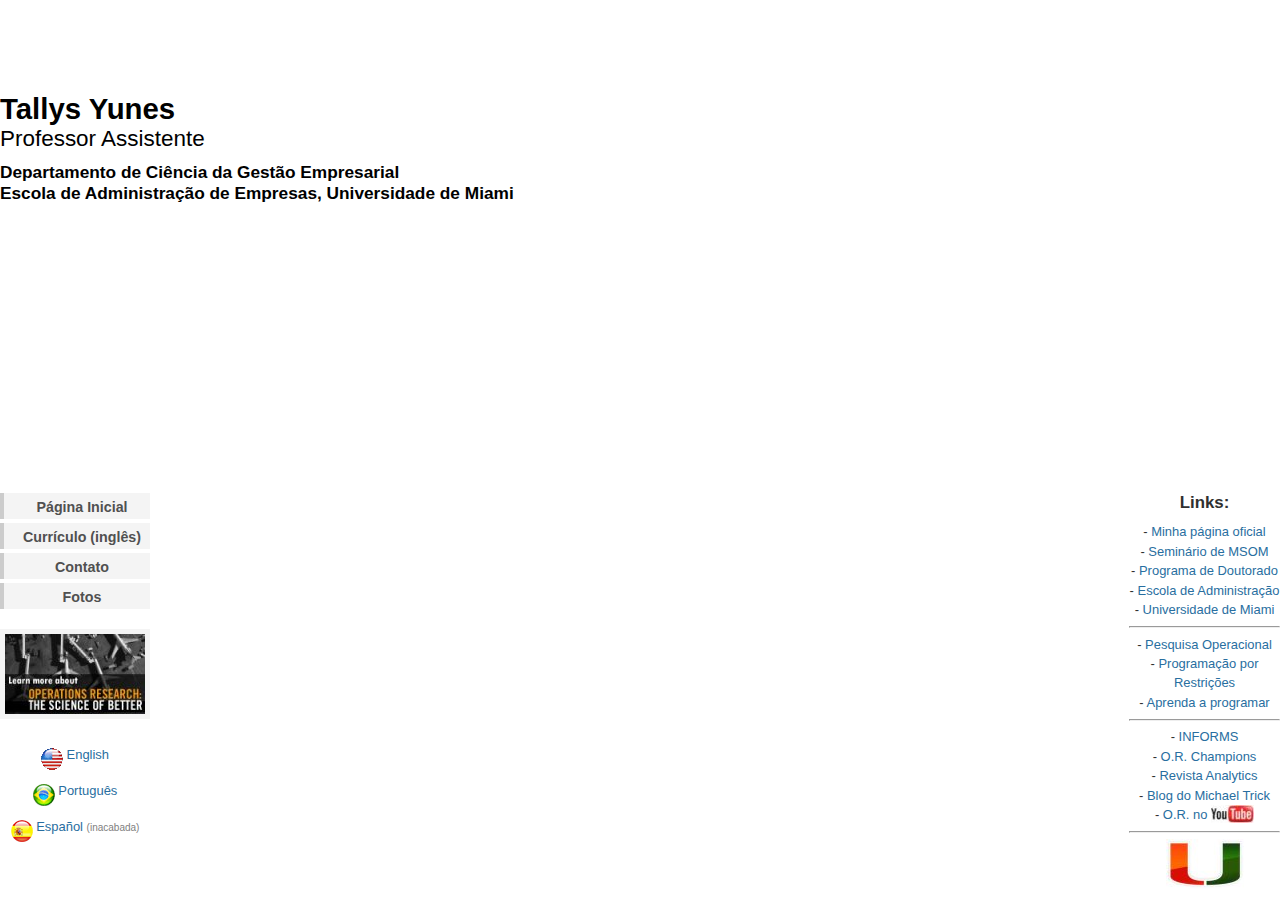
<file: public_html/br/common-br.html>
<!DOCTYPE html PUBLIC "-//W3C//DTD XHTML 1.1//EN" "http://www.w3.org/TR/xhtml11/DTD/xhtml11.dtd">
<html xmlns="http://www.w3.org/1999/xhtml" xml:lang="en">
<head>
<meta http-equiv="content-type" content="text/html; charset=iso-8859-1" />
<meta name="description" content="Web page of Tallys Yunes" />
<meta name="keywords" content="operations,research,integer,constraint,mathematical,programming,integration,hybrid,combinatorial,optimization,scheduling,logistics,heuristic,neighborhood,simpl,university,miami,management,science" />
<meta name="author" content="Tallys Yunes / Original design: Andreas Viklund - http://andreasviklund.com/" />
<link rel="stylesheet" type="text/css" href="../mycss.css" media="screen,projection" />
<link rel="stylesheet" type="text/css" href="../print.css" media="print" />
<title>Tallys Yunes</title>
</head>

<body>

<script language="JavaScript" type="text/javascript">
<!--
var num = 8;
var divtype = new Array(num);
divtype[0] = "adrblocka"; 
divtype[1] = "adrblockc";
divtype[2] = "adrblockb";
divtype[3] = "adrblockd";
divtype[4] = "adrblocke";
divtype[5] = "adrblockf";
divtype[6] = "adrblockg";
divtype[7] = "adrblockh";
function div(op1, op2) {
  return ((op1 - (op1 % op2))/op2);
}
function pickRandom(range) 
{
  // Too random!!!
  //if (Math.random)
  //  return Math.round(Math.random() * (range-1));
  //else {
  //  var now = new Date();
  //  return (now.getTime() / 1000) % range;
  //}

  // Chosen image depends on the day of the month: getDate = 1..31
  var now = new Date();
  //return (div(now.getDate(),7) % range);
  //return (now.getDate() % range);
  return(2);
}
var choice = pickRandom(num);
-->
</script>

<script language="JavaScript">
document.writeln('<div id="'+divtype[choice]+'">');
</script>
<h1>Tallys Yunes</h1>
<h2>Professor Assistente</h2>
<b>Departamento de Ci&ecirc;ncia da Gest&atilde;o Empresarial<br>
Escola de Administra&ccedil;&atilde;o de Empresas, Universidade de Miami</b>
</div>

<div id="avmenu">
<h2 class="hide">Menu:</h2>
<ul>
<li><a href="index-br.php">P&aacute;gina Inicial</a></li>
<li><a href="../yunes-cv.pdf">Curr&iacute;culo (ingl&ecirc;s)</a></li>
<li><a href="contact-br.php">Contato</a></li>
<li><a href="photos-br.php">Fotos</a></li>
</ul>

<div class="announce">
<a href="http://www.scienceofbetter.org"><img src="../images/sob.jpg" width="140" border="0"></a><br>
</div>

<p><br>
<a href="../index.php"><img src="../images/us-flag.gif" border="0" align="middle"></a>
<a href="../index.php">English</a>
<p>
<a href="index-br.php"><img src="../images/br-flag.gif" border="0" align="middle"></a>
<a href="index-br.php">Portugu&ecirc;s</a>
<p>
<a href="../es/index-es.php"><img src="../images/es-flag.gif" border="0" align="middle"></a>
<a href="../es/index-es.php">Espa&ntilde;ol</a> <font size=-5 color=#808080>(inacabada)</font>

</div>

<div id="extras">
<h3>Links:</h3>

- <a href="http://www.bus.miami.edu/faculty-and-research/faculty-directory/management-science/yunes/index.html">Minha p&aacute;gina oficial</a><br />
- <a href="http://moya.bus.miami.edu/~tallys/seminar">Semin&aacute;rio de MSOM</a><br />
- <a href="http://www.bus.miami.edu/phd-programs/index.html">Programa de Doutorado</a><br />
- <a href="http://www.bus.miami.edu">Escola de Administra&ccedil;&atilde;o</a><br />
- <a href="http://www.miami.edu">Universidade de Miami</a><br />

<hr>

- <a href="http://www.scienceofbetter.org">Pesquisa Operacional</a><br />
- <a href="http://kti.ms.mff.cuni.cz/~bartak/constraints/">Programa&ccedil;&atilde;o por Restri&ccedil;&otilde;es</a><br />
- <a href="http://www.norvig.com/21-days.html">Aprenda a programar</a><br>

<hr>

- <a href="http://www.informs.org">INFORMS</a><br />
- <a href="http://www.orchampions.org">O.R. Champions</a><br />
- <a href="http://www.analytics-digital.com">Revista Analytics</a><br>
- <a href="http://mat.tepper.cmu.edu/blog">Blog do Michael Trick</a><br />
- <a href="http://www.youtube.com/watch?v=3390-IYcLiQ">O.R. no <img src="../images/youtube-logo.jpg" border="0" align="top"></a><br />

<hr>

<center>
<a href="http://www.miami.edu"><img src="../images/su.jpg" height="50" border="0" /></a>
<!--
<a href="http://www.coin-or.org"><img src="../images/coin_banner.jpg" height="50" border="0" /></a>
<a href="http://www.ubuntulinux.org"><img src="../images/ubuntu.jpg" height="50" border="0" /></a>
-->
</center>

</div>

</body>
</html>
</file>
<file: public_html/mycss.css>
/* andreas01 - an open source xhtml/css website layout by Andreas Viklund  - http://andreasviklund.com . Free to use for any purpose as long as the proper credits are given to the original author.

Version: 1.3 (Nov 28, 2005)

Screen layout: */

body{
margin:0 auto;
padding:0;
font:90% Helvetica,Arial,sans-serif;
/*font:76% "Georgia","Times New Roman",Times,serif;*/
/* background:#f4f4f4 url(images/Beach01.jpg) no-repeat fixed top center; */
/*background:#f4f4f4 url(images/bg.gif) top center repeat-y;*/
/*background:#f4f4f4;*/
background:#ffffff;
color:#303030;
text-align:center;
}

#wrap{
background:#ffffff;
color:#303030;
margin: 20px auto;
width:790px;
/* filter:alpha(opacity=80);-moz-opacity:0.80;opacity:0.80;-khtml-opacity:0.80; */
text-align:left;
}

#header{
clear:both;
margin:20px 0 0 0;
padding:0;
height:45px;
}

#header h1{
width:250px;
margin:0 0 10px 0;
float:left;
}

#header p{
width:500px;
float:right;
text-align:center;
color:#a0a0a0;
margin:0 0 10px 0;
font-size:0.8em;
line-height:1.2em;
background-color:inherit;
}

#frontphoto{
margin:0 0 10px 0;
border:0;
}


.topimage { 
   position: relative; 
   width: 100%; /* for IE 6 */
}

.topimage h2 { 
   position: absolute; 
   top: 200px; 
   left: 0; 
   width: 100%; 
}

.imageContainer {
       width:790px; 
       height:527px; 
       background-image: url(images/2017-without-tie-790.jpg);
}

#adrblocka{
clear: both;
padding: 6px;
border: 0;
text-align: left;
font-size: 1.1em;
background-image: url(images/tallys00.jpg);
background-repeat: no-repeat;
background-position: right center;
height: 197px;
/*width: 760px;*/ /* removed to correct display on IE 6 */
margin: 0 0 15px 0;
color:#ffffff;
}

#adrblocka h1 {
margin: 0 0 0px 0;
font-size: 1.7em
}

#adrblocka h2 {
font-size: 1.3em;
font-weight: normal;
margin: 0 0 10px 0;
}

#adrblockb{
clear: both;
/*padding: 3px;*/
padding: 0px;
border: 0;
text-align: left;
font-size: 1.2em;
/*background-image: url(images/tallys-23.jpg);*/
background-repeat: no-repeat;
background-position: center center;
height: 386px;
/*width: 760px;*/ /* removed to correct display on IE 6 */
margin: 0 0 15px 0;
color:#000000;
/*background-color:#ffffff*/
}

#adrblockb h1 {
margin: 92px 0 0px 0;
font-size: 1.7em;
}

#adrblockb h2 {
font-size: 1.3em;
font-weight: normal;
margin: 0 0 10px 0;
}

#adrblockc{
clear: both;
padding: 6px;
border: 0;
text-align: right;
font-size: 1.1em;
background-image: url(images/tallys02.jpg);
background-repeat: no-repeat;
background-position: right center;
height: 197px;
/*width: 760px;*/ /* removed to correct display on IE 6 */
margin: 0 0 15px 0;
color:#ffffff;
}

#adrblockc h1 {
margin: 0 0 0px 0;
font-size: 1.7em
}

#adrblockc h2 {
font-size: 1.3em;
font-weight: normal;
margin: 0 0 10px 0;
}

#adrblockd{
clear: both;
padding: 6px;
border: 0;
text-align: right;
font-size: 1.1em;
background-image: url(images/tallys03.jpg);
background-repeat: no-repeat;
background-position: right center;
height: 197px;
/*width: 760px;*/ /* removed to correct display on IE 6 */
margin: 0 0 15px 0;
color:#ffffff;
}

#adrblockd h1 {
margin: 0 0 0px 0;
font-size: 1.7em
}

#adrblockd h2 {
font-size: 1.3em;
font-weight: normal;
margin: 0 0 10px 0;
}

#adrblocke{
clear: both;
padding: 6px;
border: 0;
text-align: right;
font-size: 1.1em;
background-image: url(images/tallys04.jpg);
background-repeat: no-repeat;
background-position: right center;
height: 197px;
/*width: 760px;*/ /* removed to correct display on IE 6 */
margin: 0 0 15px 0;
color:#ffffff;
}

#adrblocke h1 {
margin: 0 0 0px 0;
font-size: 1.7em
}

#adrblocke h2 {
font-size: 1.3em;
font-weight: normal;
margin: 0 0 10px 0;
}

#adrblockf{
clear: both;
padding: 6px;
border: 0;
text-align: right;
font-size: 1.1em;
background-image: url(images/tallys05.jpg);
background-repeat: no-repeat;
background-position: right center;
height: 197px;
/*width: 760px;*/ /* removed to correct display on IE 6 */
margin: 0 0 15px 0;
color:#ffffff;
}

#adrblockf h1 {
margin: 0 0 0px 0;
font-size: 1.7em
}

#adrblockf h2 {
font-size: 1.3em;
font-weight: normal;
margin: 0 0 10px 0;
}

#adrblockg{
clear: both;
padding: 6px;
border: 0;
text-align: right;
font-size: 1.1em;
background-image: url(images/tallys06.jpg);
background-repeat: no-repeat;
background-position: right center;
height: 197px;
/*width: 760px;*/ /* removed to correct display on IE 6 */
margin: 0 0 15px 0;
color:#000000;
}

#adrblockg h1 {
margin: 0 0 0px 0;
font-size: 1.7em
}

#adrblockg h2 {
font-size: 1.3em;
font-weight: normal;
margin: 0 0 10px 0;
}

#adrblockh{
clear: both;
padding: 6px;
border: 0;
text-align: left;
font-size: 1.1em;
background-image: url(images/tallys07.jpg);
background-repeat: no-repeat;
background-position: right center;
height: 197px;
/*width: 760px;*/ /* removed to correct display on IE 6 */
margin: 0 0 15px 0;
color:#ffffff;
}

#adrblockh h1 {
margin: 0 0 0px 0;
font-size: 1.7em
}

#adrblockh h2 {
font-size: 1.3em;
font-weight: normal;
margin: 0 0 10px 0;
}

#titlebox{
display: inline-block;
vertical-align: top;
}

#avmenu{
clear:left;
float:left;
width:150px;
margin:0 0 10px 0;
padding:0;
font-size:0.9em;
}

#avmenu ul{	
list-style:none;
width:150px;
margin:0 0 20px 0;
padding:0;
font-size:1.1em;
}	

#avmenu li{
margin-bottom:4px;
}

#avmenu li a{
font-weight:bold;
height:20px;
text-decoration:none;
color:#505050;
display:block;
padding:6px 0 0 10px;
background:#f4f4f4;
border-left:4px solid #cccccc;
}	
	
#avmenu li a:hover{
background:#eaeaea;
color:#286ea0;
border-left:4px solid #286ea0;
}

#avmenu li a img{
padding:0 0 0 0;
}

.announce{
margin:0 0 0 0;
padding:5px;
width:140px;
color:#505050;
background-color:#f4f4f4;
line-height:0.6em;
}

.announcewhite{
margin:0 0 0 0;
padding:0px;
width:140px;
color:#505050;
background-color:#ffffff;
line-height:0.6em;
}

#extras{
float:right;
width:151px;
margin:0 0 10px 0;
padding:0;
font-size:0.9em;
line-height:1.5em;
}

#extras p{
margin:0 0 1.5em 0;
}

#content{
margin:0 160px 20px 160px;
border-left:1px solid #f0f0f0;
border-right:1px solid #f0f0f0;
padding:0 10px 0 10px;
line-height:1.6em;
text-align:left;
/*width:450px;*/
}

#content h2{
font-size:1.5em;
margin:0 0 0.5em 0;
}

#content img{
padding:0px;
display:inline;
background:#ffffff;
color:#ffffff;
border:0px solid #ffffff;
}


#content dl {
	margin: 0px 0px 1em 0px;
}
#content dt {
	float: left;
	width: 120px;
	margin: 0px 0px 0px 0px;
	text-align: right;
	font-weight: bold;
}
#content dd {
	display: block;
	margin: 0px 0px 8px 150px;
}


h3{
font-size:1.3em;
margin:0 0 10px 0;
}

a{
text-decoration:none;
color:#286ea0;
}

a:hover{
text-decoration:underline;
color:#286ea0;
}

a img{
border:0;
}

#footer{
clear:both;
margin:0 auto;
padding:10px 0 20px 0;
border-top:4px solid #f0f0f0;
width:760px;
text-align:center;
color:#808080;
font-size:0.9em;
}

#footer a{
color:#808080;
text-decoration:none;
}

#footer a:hover{
text-decoration:underline;
}


.bot {
margin: 8ex 0 0 0;
color: #808080;
}

.bot a {
color: #808080;
text-decoration: none;
}

.bot a:hover {
text-decoration: underline;
}

.left{
margin:10px 10px 5px 0;
float:left;
}

.right{
margin:10px 0 5px 10px;
float:right;
}

.textright{
text-align:right;
}

.center{
text-align:center;
}
.centerimg{
display: block;
margin-left: auto;
margin-right: auto;
width: 50%;
}

.small{
font-size:0.8em;
}

.bold{
font-weight:bold;
}

.hide{
display:none;
}
</file>
<file: public_html/print.css>
/* andreas01 - an open source xhtml/css website layout by Andreas Viklund  - http://andreasviklund.com . Free to use for any purpose as long as the proper credits are given to the original author.

Version: 1.3 (Nov 28, 2005)

Print layout: */

body{
margin:0 auto;
padding:0;
font-family:"Times New Roman",Serif;
background:#ffffff;
color:#000000;
}
	
#wrap{
margin:2%;
width:auto;
float:none !important;
}

#header h1{
margin:0 0 10px 0;
}

#frontphoto, #avmenu ul, #extras, .announce, .hide{
display:none;
}

#content img{
display:none;
}

a{
text-decoration:underline;
color:#0000FF;
}
</file>
<file: public_html/yunes-cv.css>
body { font-family: Georgia, "Times New Roman", Times, serif; line-height: 140%; }
 
/* start css.sty */
.bchr7t-x-x-109{}
.bchri7t-x-x-109{font-style: oblique;}
.bchb7t-x-x-207{font-size:188%;font-weight: bold;}
.bchb7t-x-x-207{font-weight: bold;}
.bchb7t-x-x-109{font-weight: bold;}
.bchb7t-x-x-109{font-weight: bold;}
.cmsy-10x-x-109{}
.cmsy-8{font-size:72%;}
p.noindent { text-indent: 0em }
td p.noindent { text-indent: 0em; margin-top:0em; }
p.nopar { text-indent: 0em; }
p.indent{ text-indent: 1.5em }
@media print {div.crosslinks {visibility:hidden;}}
a img { border-top: 0; border-left: 0; border-right: 0; }
center { margin-top:1em; margin-bottom:1em; }
td center { margin-top:0em; margin-bottom:0em; }
.Canvas { position:relative; }
img.math{vertical-align:middle;}
li p.indent { text-indent: 0em }
li p:first-child{ margin-top:0em; }
li p:last-child, li div:last-child { margin-bottom:0.5em; }
li p~ul:last-child, li p~ol:last-child{ margin-bottom:0.5em; }
.enumerate1 {list-style-type:decimal;}
.enumerate2 {list-style-type:lower-alpha;}
.enumerate3 {list-style-type:lower-roman;}
.enumerate4 {list-style-type:upper-alpha;}
div.newtheorem { margin-bottom: 2em; margin-top: 2em;}
.obeylines-h,.obeylines-v {white-space: nowrap; }
div.obeylines-v p { margin-top:0; margin-bottom:0; }
.overline{ text-decoration:overline; }
.overline img{ border-top: 1px solid black; }
td.displaylines {text-align:center; white-space:nowrap;}
.centerline {text-align:center;}
.rightline {text-align:right;}
div.verbatim {font-family: monospace; white-space: nowrap; text-align:left; clear:both; }
.fbox {padding-left:3.0pt; padding-right:3.0pt; text-indent:0pt; border:solid black 0.4pt; }
div.fbox {display:table}
div.center div.fbox {text-align:center; clear:both; padding-left:3.0pt; padding-right:3.0pt; text-indent:0pt; border:solid black 0.4pt; }
div.minipage{width:100%;}
div.center, div.center div.center {text-align: center; margin-left:1em; margin-right:1em;}
div.center div {text-align: left;}
div.flushright, div.flushright div.flushright {text-align: right;}
div.flushright div {text-align: left;}
div.flushleft {text-align: left;}
.underline{ text-decoration:underline; }
.underline img{ border-bottom: 1px solid black; margin-bottom:1pt; }
.framebox-c, .framebox-l, .framebox-r { padding-left:3.0pt; padding-right:3.0pt; text-indent:0pt; border:solid black 0.4pt; }
.framebox-c {text-align:center;}
.framebox-l {text-align:left;}
.framebox-r {text-align:right;}
span.thank-mark{ vertical-align: super }
span.footnote-mark sup.textsuperscript, span.footnote-mark a sup.textsuperscript{ font-size:80%; }
div.tabular, div.center div.tabular {text-align: center; margin-top:0.5em; margin-bottom:0.5em; }
table.tabular td p{margin-top:0em;}
table.tabular {margin-left: auto; margin-right: auto;}
td p:first-child{ margin-top:0em; }
td p:last-child{ margin-bottom:0em; }
div.td00{ margin-left:0pt; margin-right:0pt; }
div.td01{ margin-left:0pt; margin-right:5pt; }
div.td10{ margin-left:5pt; margin-right:0pt; }
div.td11{ margin-left:5pt; margin-right:5pt; }
table[rules] {border-left:solid black 0.4pt; border-right:solid black 0.4pt; }
td.td00{ padding-left:0pt; padding-right:0pt; }
td.td01{ padding-left:0pt; padding-right:5pt; }
td.td10{ padding-left:5pt; padding-right:0pt; }
td.td11{ padding-left:5pt; padding-right:5pt; }
table[rules] {border-left:solid black 0.4pt; border-right:solid black 0.4pt; }
.hline hr, .cline hr{ height : 1px; margin:0px; }
.tabbing-right {text-align:right;}
span.TEX {letter-spacing: -0.125em; }
span.TEX span.E{ position:relative;top:0.5ex;left:-0.0417em;}
a span.TEX span.E {text-decoration: none; }
span.LATEX span.A{ position:relative; top:-0.5ex; left:-0.4em; font-size:85%;}
span.LATEX span.TEX{ position:relative; left: -0.4em; }
div.float, div.figure {margin-left: auto; margin-right: auto;}
div.float img {text-align:center;}
div.figure img {text-align:center;}
.marginpar {width:20%; float:right; text-align:left; margin-left:auto; margin-top:0.5em; font-size:85%; text-decoration:underline;}
.marginpar p{margin-top:0.4em; margin-bottom:0.4em;}
table.equation {width:100%;}
.equation td{text-align:center; }
td.equation { margin-top:1em; margin-bottom:1em; } 
td.equation-label { width:5%; text-align:center; }
td.eqnarray4 { width:5%; white-space: normal; }
td.eqnarray2 { width:5%; }
table.eqnarray-star, table.eqnarray {width:100%;}
div.eqnarray{text-align:center;}
div.array {text-align:center;}
div.pmatrix {text-align:center;}
table.pmatrix {width:100%;}
span.pmatrix img{vertical-align:middle;}
div.pmatrix {text-align:center;}
table.pmatrix {width:100%;}
span.bar-css {text-decoration:overline;}
img.cdots{vertical-align:middle;}
.partToc a, .partToc, .likepartToc a, .likepartToc {line-height: 200%; font-weight:bold; font-size:110%;}
.index-item, .index-subitem, .index-subsubitem {display:block}
div.caption {text-indent:-2em; margin-left:3em; margin-right:1em; text-align:left;}
div.caption span.id{font-weight: bold; white-space: nowrap; }
h1.partHead{text-align: center}
p.bibitem { text-indent: -2em; margin-left: 2em; margin-top:0.6em; margin-bottom:0.6em; }
p.bibitem-p { text-indent: 0em; margin-left: 2em; margin-top:0.6em; margin-bottom:0.6em; }
.paragraphHead, .likeparagraphHead { margin-top:2em; font-weight: bold;}
.subparagraphHead, .likesubparagraphHead { font-weight: bold;}
.quote {margin-bottom:0.25em; margin-top:0.25em; margin-left:1em; margin-right:1em; text-align:justify;}
.verse{white-space:nowrap; margin-left:2em}
div.maketitle {text-align:center;}
h2.titleHead{text-align:center;}
div.maketitle{ margin-bottom: 2em; }
div.author, div.date {text-align:center;}
div.thanks{text-align:left; margin-left:10%; font-size:85%; font-style:italic; }
div.author{white-space: nowrap;}
.quotation {margin-bottom:0.25em; margin-top:0.25em; margin-left:1em; }
.abstract p {margin-left:5%; margin-right:5%;}
div.abstract {width:100%;}
.figure img.graphics {margin-left:10%;}
dt.enumerate-enumitem{float:left; clear:left; margin-left:1em; margin-right:1em;}
span#textcolor1{color:#0000FF}
span#textcolor2{color:#000000}
span#textcolor3{color:#000000}
span#textcolor4{color:#000000}
span#textcolor5{color:#000000}
span#textcolor6{color:#000000}
span#textcolor7{color:#000000}
span#textcolor8{color:#000000}
span#textcolor9{color:#000000}
span#textcolor10{color:#000000}
span#textcolor11{color:#000000}
span#textcolor12{color:#000000}
span#textcolor13{color:#000000}
span#textcolor14{color:#000000}
span#textcolor15{color:#000000}
span#textcolor16{color:#000000}
span#textcolor17{color:#0000FF}
span#textcolor18{color:#0000FF}
/* end css.sty */
</file>
